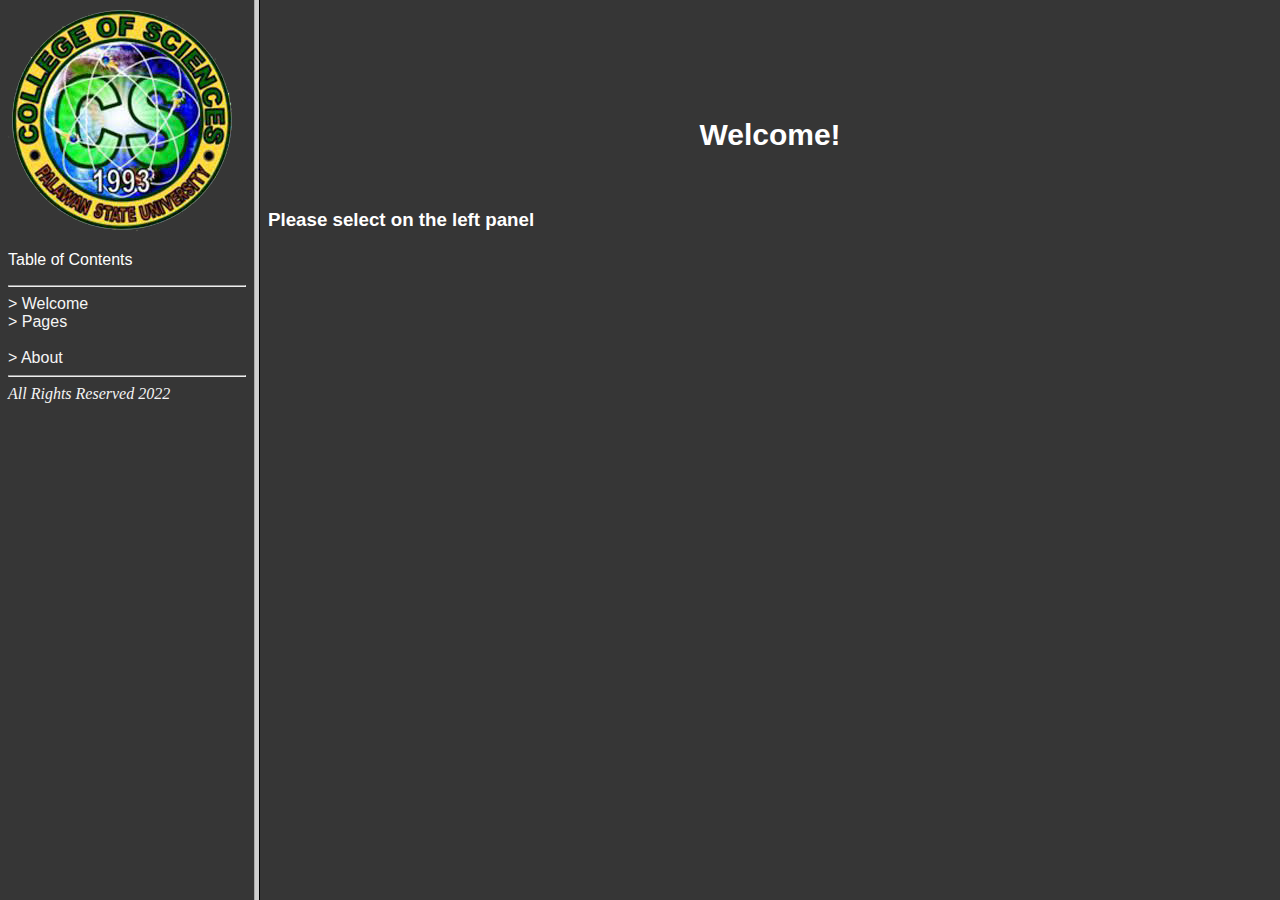
<file: index.html>
<!DOCTYPE HTML4>

<html>
    <head>
        <link rel="icon" type="image/x-icon" href="./images/psu_bscs_edit.ico">
        <title>Buday - Topic for CSS</title>
        <frameset cols='20%,*'>
            <frame src='./list.html' name='list'>
			<frame src='./pages/welcome.html' name='main'>
        </frameset>
    </head>
    <body>

    </body>
</html>
</file>
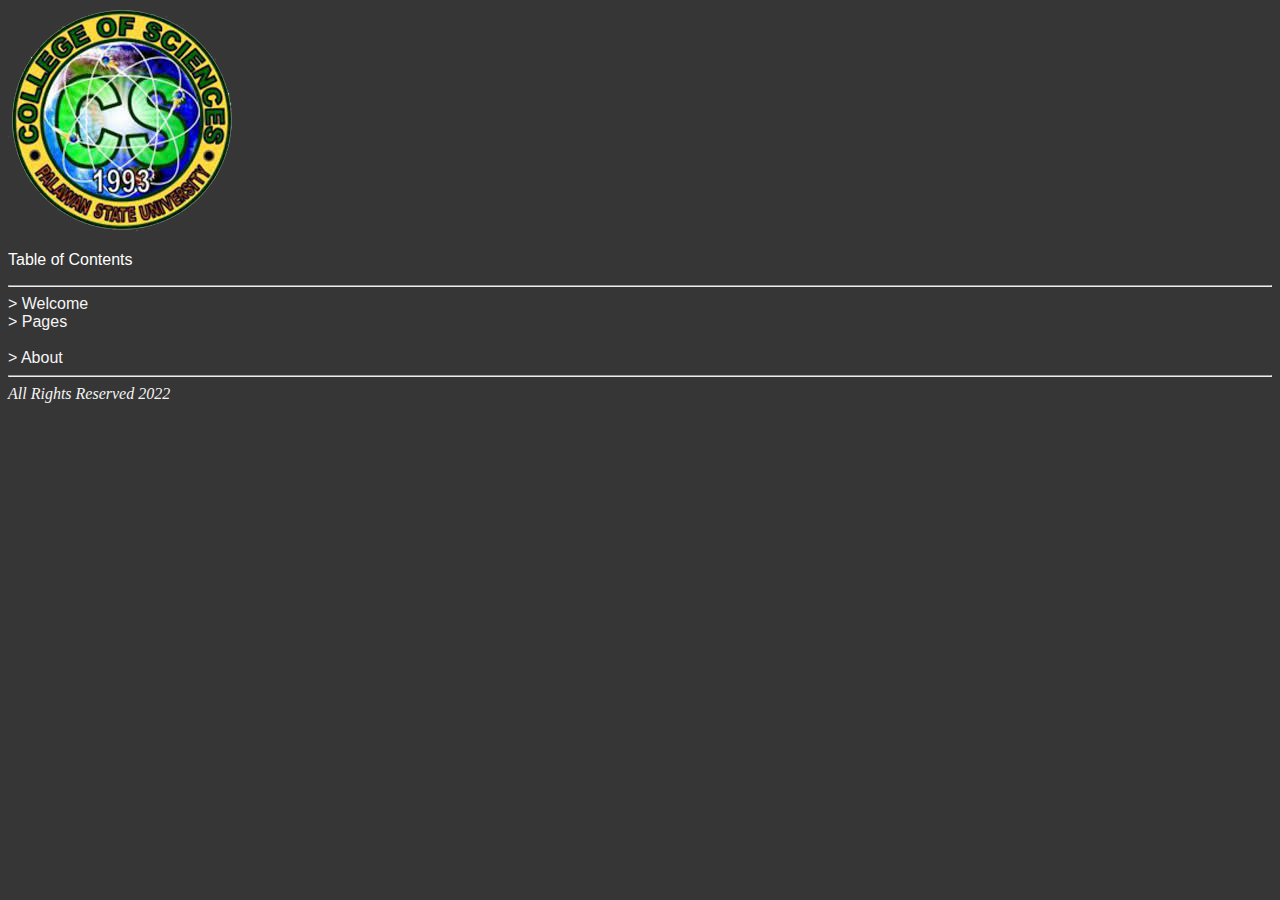
<file: list.html>
<!DOCTYPE html>

<html>
    <head>
		<link rel='stylesheet' href='./style.css'>
        <title>Buday - List</title>
    </head>
    <body>
        <img src="./images/psu_bscs_edit.png">
        <p>Table of Contents</p><hr>

        <a href="./pages/welcome.html" target='main'>> Welcome</a><br>
        <a href="./pages/pindex.html" target='main'>> Pages</a><br>
		<br><a href="./pages/about.html" target='main'>> About</a>
		<hr>
		<em> All Rights Reserved 2022</em>
    </body>
</html>
</file>
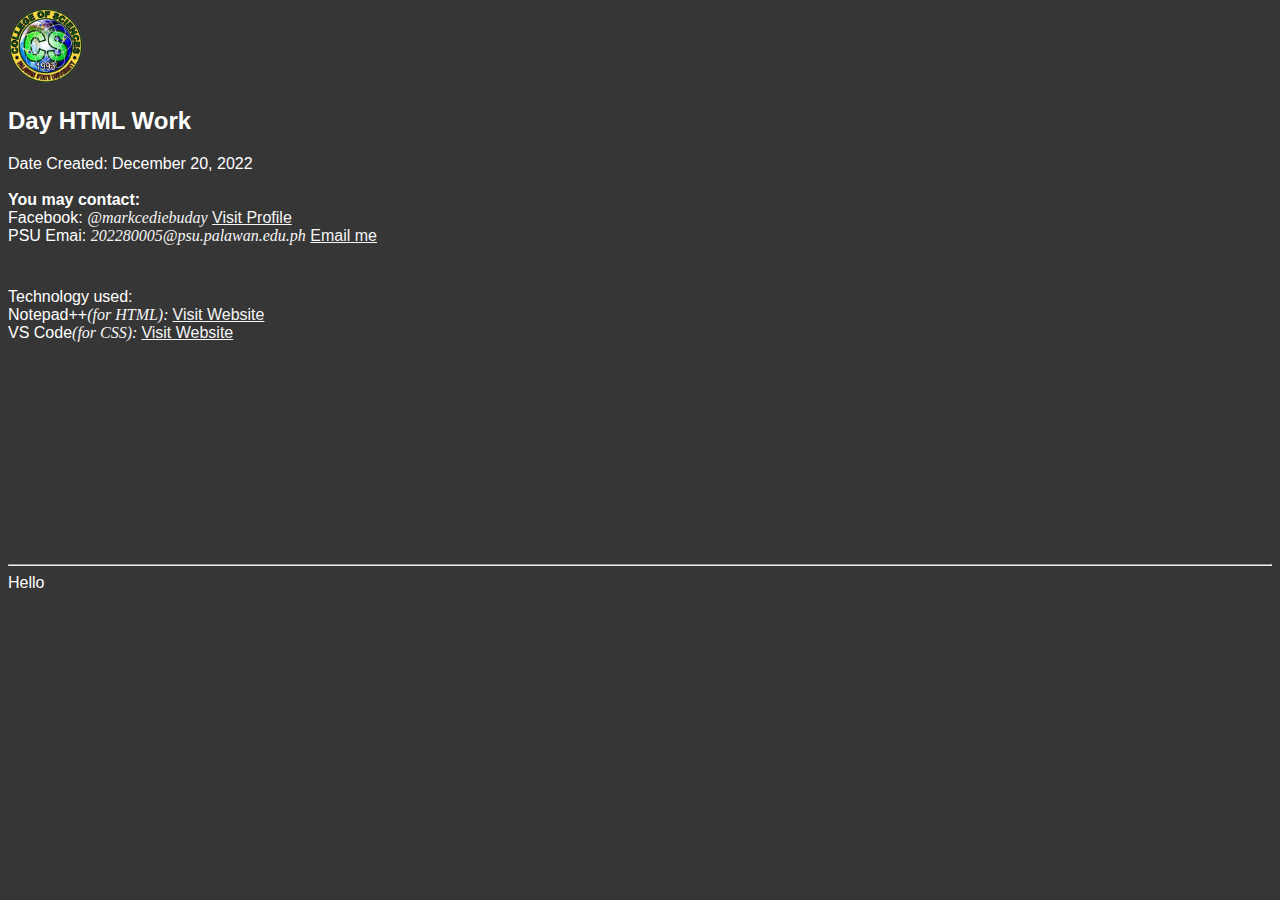
<file: pages/about.html>
<!DOCTYPE html>

<html>
    <head>
        <title>Buday - About</title>
        <link rel='stylesheet' href='./../style.css'>
    </head>
    <body>
        <img src="./../images/psu_bscs_edit.png" height="75px" width="75px">
        <h2>Day HTML Work</h2>
        <p>Date Created: December 20, 2022
            <br><br><strong>You may contact: </strong>
            <br>Facebook: <em>@markcediebuday</em> <a href="https://www.facebook.com/markcediebuday" target="_blank" style="text-decoration: underline;">Visit Profile</a>
            <br>PSU Emai: <em>202280005@psu.palawan.edu.ph</em> <a href="mailto:202280005@psu.palawan.edu.ph" style="text-decoration: underline;">Email me</a>
            <br><br><h6></h6 style=''>Technology used:</h6>
            <br>Notepad++<em>(for HTML): </em><a href='https://notepad-plus-plus.org' target="_blank" style="text-decoration: underline;">Visit Website</a>
            <br>VS Code<em>(for CSS): </em><a href="https://code.visualstudio.com" target="_blank" style="text-decoration: underline;">Visit Website</a>






            
        </p>
        <br><br><br><br><br><br><br><br><br><br><br>
        <footer><hr>Hello</footer>
    </body>
</html>
</file>
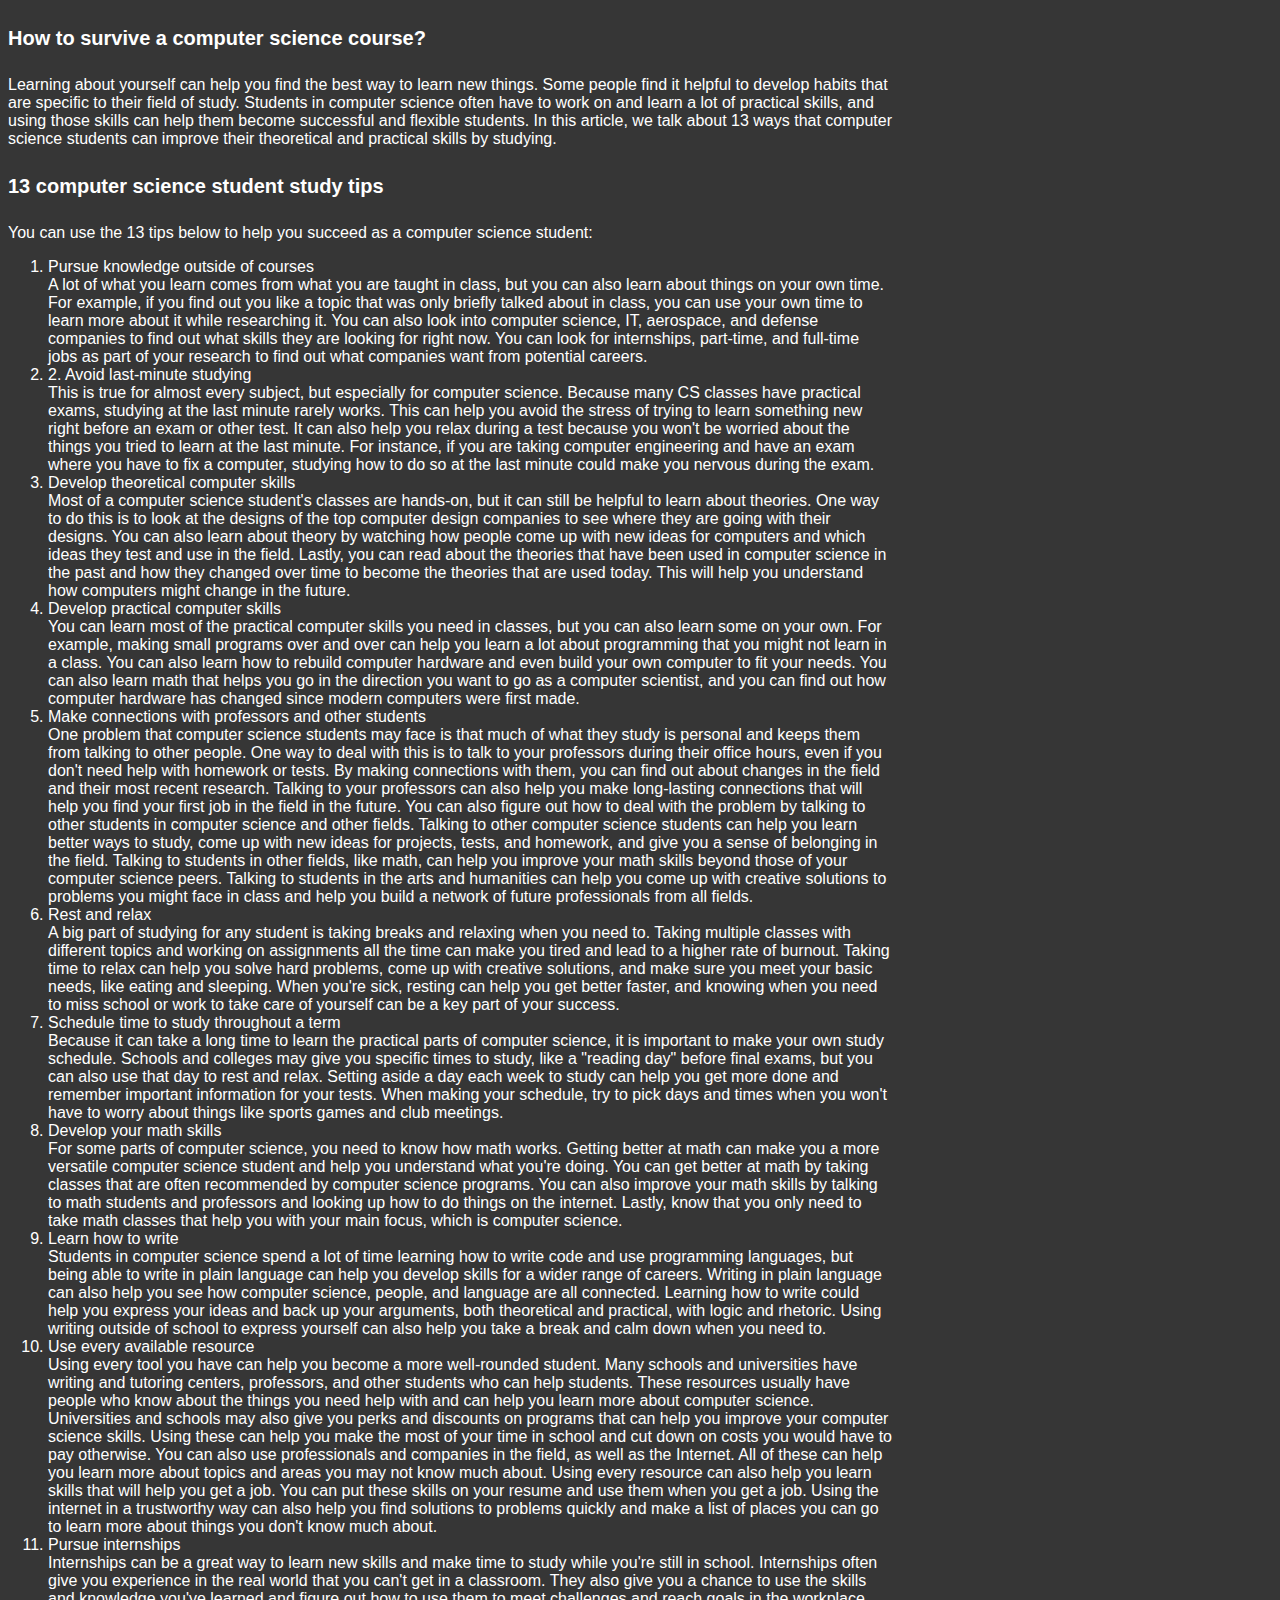
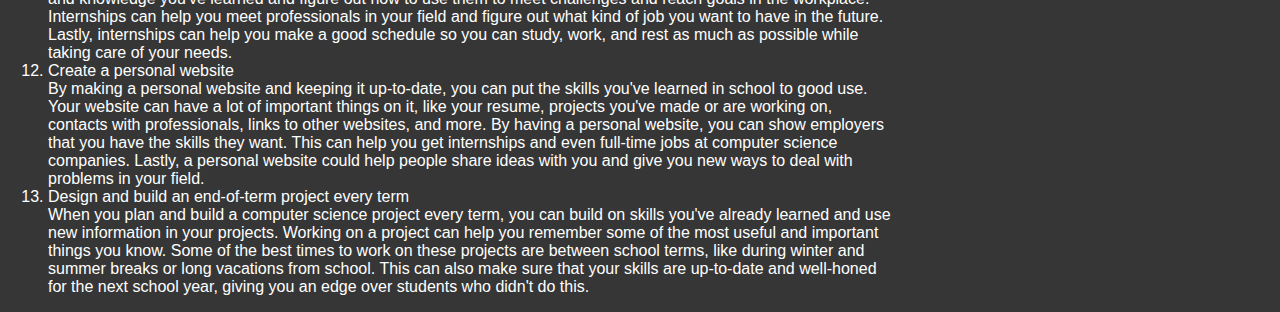
<file: pages/p1survive.html>
<!DOCTYPE html>
<html>
    <head>
        <link rel="stylesheet" href="./../style.css">
        <title>Buday - How to survive a computer science course?</title>
        <style>
            .contento
            {
                word-wrap: break-word;
                width: 70%;
            }
        </style>
    </head>
    <body>
        <div class="contento">
            <h4>How to survive a computer science course?</h4>
            Learning about yourself can help you find the best way to learn new things. 
            Some people find it helpful to develop habits that are specific to their field of study. 
            Students in computer science often have to work on and learn a lot of practical skills, and using
             those skills can help them become successful and flexible students. In this article, we talk about 13 ways 
             that computer science students can improve their theoretical and practical skills by studying.
             <br>
             <h4>13 computer science student study tips</h4>
             You can use the 13 tips below to help you succeed as a computer science student:
             <br>
             <ol>
                <li>Pursue knowledge outside of courses</li>
                A lot of what you learn comes from what you are taught in class, but you can also learn about things on your own time. For example, if you find out you like a topic that was only briefly talked about in class, you can use your own time to learn more about it while researching it. You can also look into computer science, IT, aerospace, and defense companies to find out what skills they are looking for right now. You can look for internships, part-time, and full-time jobs as part of your research to find out what companies want from potential careers.
                <br>
                <li>2. Avoid last-minute studying</li>
                This is true for almost every subject, but especially for computer science. Because many CS classes have practical exams, studying at the last minute rarely works. This can help you avoid the stress of trying to learn something new right before an exam or other test. It can also help you relax during a test because you won't be worried about the things you tried to learn at the last minute. For instance, if you are taking computer engineering and have an exam where you have to fix a computer, studying how to do so at the last minute could make you nervous during the exam.
                <br>
                <li>Develop theoretical computer skills</li>
                Most of a computer science student's classes are hands-on, but it can still be helpful to learn about theories. One way to do this is to look at the designs of the top computer design companies to see where they are going with their designs. You can also learn about theory by watching how people come up with new ideas for computers and which ideas they test and use in the field. Lastly, you can read about the theories that have been used in computer science in the past and how they changed over time to become the theories that are used today. This will help you understand how computers might change in the future.
                <br>
                <li>Develop practical computer skills</li>
                You can learn most of the practical computer skills you need in classes, but you can also learn some on your own. For example, making small programs over and over can help you learn a lot about programming that you might not learn in a class. You can also learn how to rebuild computer hardware and even build your own computer to fit your needs. You can also learn math that helps you go in the direction you want to go as a computer scientist, and you can find out how computer hardware has changed since modern computers were first made.
                <br>
                <li>Make connections with professors and other students</li>
                One problem that computer science students may face is that much of what they study is personal and keeps them from talking to other people. One way to deal with this is to talk to your professors during their office hours, even if you don't need help with homework or tests. By making connections with them, you can find out about changes in the field and their most recent research. Talking to your professors can also help you make long-lasting connections that will help you find your first job in the field in the future.

                You can also figure out how to deal with the problem by talking to other students in computer science and other fields. Talking to other computer science students can help you learn better ways to study, come up with new ideas for projects, tests, and homework, and give you a sense of belonging in the field. Talking to students in other fields, like math, can help you improve your math skills beyond those of your computer science peers. Talking to students in the arts and humanities can help you come up with creative solutions to problems you might face in class and help you build a network of future professionals from all fields.
                <br>
                <li>Rest and relax</li>
                A big part of studying for any student is taking breaks and relaxing when you need to. Taking multiple classes with different topics and working on assignments all the time can make you tired and lead to a higher rate of burnout. Taking time to relax can help you solve hard problems, come up with creative solutions, and make sure you meet your basic needs, like eating and sleeping. When you're sick, resting can help you get better faster, and knowing when you need to miss school or work to take care of yourself can be a key part of your success.
                <br>
                <li>Schedule time to study throughout a term</li>
                Because it can take a long time to learn the practical parts of computer science, it is important to make your own study schedule. Schools and colleges may give you specific times to study, like a "reading day" before final exams, but you can also use that day to rest and relax. Setting aside a day each week to study can help you get more done and remember important information for your tests. When making your schedule, try to pick days and times when you won't have to worry about things like sports games and club meetings.
                <br>
                <li>Develop your math skills</li>
                For some parts of computer science, you need to know how math works. Getting better at math can make you a more versatile computer science student and help you understand what you're doing. You can get better at math by taking classes that are often recommended by computer science programs. You can also improve your math skills by talking to math students and professors and looking up how to do things on the internet. Lastly, know that you only need to take math classes that help you with your main focus, which is computer science.
                <br>
                <li>Learn how to write</li>
                Students in computer science spend a lot of time learning how to write code and use programming languages, but being able to write in plain language can help you develop skills for a wider range of careers. Writing in plain language can also help you see how computer science, people, and language are all connected. Learning how to write could help you express your ideas and back up your arguments, both theoretical and practical, with logic and rhetoric. Using writing outside of school to express yourself can also help you take a break and calm down when you need to.
                <br>
                <li>Use every available resource</li>
                Using every tool you have can help you become a more well-rounded student. Many schools and universities have writing and tutoring centers, professors, and other students who can help students. These resources usually have people who know about the things you need help with and can help you learn more about computer science. Universities and schools may also give you perks and discounts on programs that can help you improve your computer science skills. Using these can help you make the most of your time in school and cut down on costs you would have to pay otherwise.

                You can also use professionals and companies in the field, as well as the Internet. All of these can help you learn more about topics and areas you may not know much about. Using every resource can also help you learn skills that will help you get a job. You can put these skills on your resume and use them when you get a job. Using the internet in a trustworthy way can also help you find solutions to problems quickly and make a list of places you can go to learn more about things you don't know much about.
                <br>
                <li>Pursue internships</li>
                Internships can be a great way to learn new skills and make time to study while you're still in school. Internships often give you experience in the real world that you can't get in a classroom. They also give you a chance to use the skills and knowledge you've learned and figure out how to use them to meet challenges and reach goals in the workplace. Internships can help you meet professionals in your field and figure out what kind of job you want to have in the future. Lastly, internships can help you make a good schedule so you can study, work, and rest as much as possible while taking care of your needs.
                <br>
                <li>Create a personal website</li>
                By making a personal website and keeping it up-to-date, you can put the skills you've learned in school to good use. Your website can have a lot of important things on it, like your resume, projects you've made or are working on, contacts with professionals, links to other websites, and more. By having a personal website, you can show employers that you have the skills they want. This can help you get internships and even full-time jobs at computer science companies. Lastly, a personal website could help people share ideas with you and give you new ways to deal with problems in your field.
                <br>
                <li>Design and build an end-of-term project every term</li>
                When you plan and build a computer science project every term, you can build on skills you've already learned and use new information in your projects. Working on a project can help you remember some of the most useful and important things you know. Some of the best times to work on these projects are between school terms, like during winter and summer breaks or long vacations from school. This can also make sure that your skills are up-to-date and well-honed for the next school year, giving you an edge over students who didn't do this.
                <br>
             </ol>
        </div>
    </body>
</html>
</file>
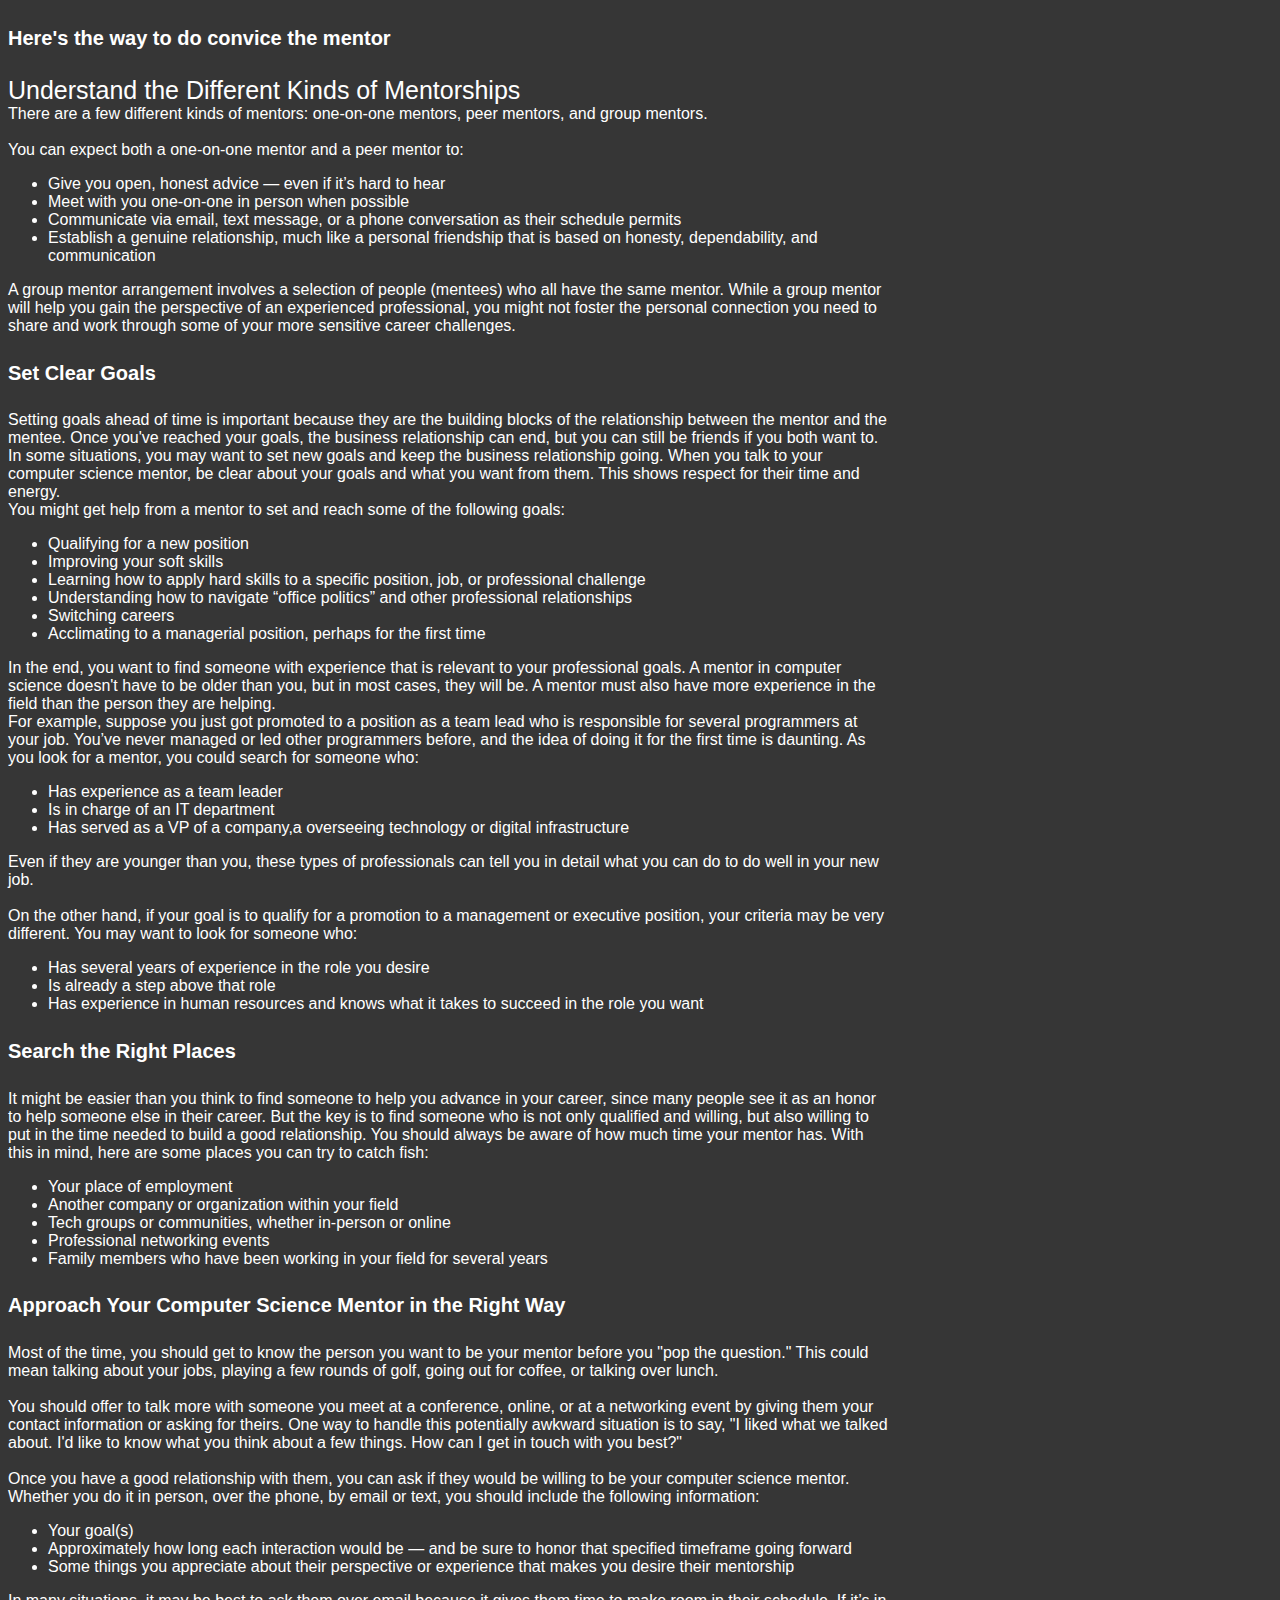
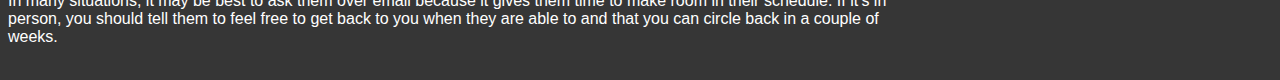
<file: pages/p2convince.html>
<!DOCTYPE html>
<html>
    <head>
        <link rel="stylesheet" href="./../style.css">
        <title>Buday - How to survive a computer science course?</title>
        <style>
            .contento
            {
                word-wrap: break-word;
                width: 70%;
            }
        </style>
    </head>
    <body>
        <div class="contento">
            <h4>Here's the way to do convice the mentor</h4>
            <p>
                <font style="font-size: 25px">Understand the Different Kinds of Mentorships</font><br>
                There are a few different kinds of mentors: one-on-one mentors, peer mentors, and group mentors.<br>
                <br>
                You can expect both a one-on-one mentor and a peer mentor to:<br>
                <ul>
                    <li>Give you open, honest advice — even if it’s hard to hear</li>
                    <li>Meet with you one-on-one in person when possible</li>
                    <li>Communicate via email, text message, or a phone conversation as their schedule permits</li>
                    <li>Establish a genuine relationship, much like a personal friendship that is based on honesty, dependability, and communication</li>
                </ul>
                A group mentor arrangement involves a selection of people (mentees) who all have the same mentor. While a group
                 mentor will help you gain the perspective of an experienced professional, you might not foster the personal 
                 connection you need to share and work through some of your more sensitive career challenges.
                <br>
                <h4>Set Clear Goals</h4>
                Setting goals ahead of time is important because they are the building blocks of the relationship between the mentor
                 and the mentee. Once you've reached your goals, the business relationship can end, but you can still be friends if you both want to.
                  In some situations, you may want to set new goals and keep the business relationship going. When you talk to your computer science mentor,
                   be clear about your goals and what you want from them. This shows respect for their time and energy.
                   <br>
                   You might get help from a mentor to set and reach some of the following goals:
                   <br>
                   <ul>
                    <li>Qualifying for a new position</li>
                    <li>Improving your soft skills</li>                    </li>
                    <li>Learning how to apply hard skills to a specific position, job, or professional challenge</li>
                    <li>Understanding how to navigate “office politics” and other professional relationships</li>
                    <li>Switching careers</li>
                    <li>Acclimating to a managerial position, perhaps for the first time</li>
                </ul>
                In the end, you want to find someone with experience that is relevant to your professional goals. A mentor in computer science doesn't 
                have to be older than you, but in most cases, they will be. A mentor must also have more experience in the field than the person they are helping.
                <br>
                For example, suppose you just got promoted to a position as a team lead who is responsible for several programmers at your job. You’ve never 
                managed or led other programmers before, and the idea of doing it for the first time is daunting. As you look for a mentor, you could search for someone who:
                <br>
                <ul>
                    <li>Has experience as a team leader</li>
                    <li>Is in charge of an IT department</li>
                    <li>Has served as a VP of a company,a overseeing technology or digital infrastructure</li>
                </ul>
                Even if they are younger than you, these types of professionals can tell you in detail what you can do to do well in your new job.
                <br><br>
                On the other hand, if your goal is to qualify for a promotion to a management or executive position, your criteria may be very different. You may want to look for someone who:
                <br>
                <ul>
                    <li>Has several years of experience in the role you desire</li>
                    <li>Is already a step above that role</li>
                    <li>Has experience in human resources and knows what it takes to succeed in the role you want</li>
                </ul>
                <h4>Search the Right Places</h4>
                It might be easier than you think to find someone to help you
                 advance in your career, since many people see it as an honor to help someone else in their career. But the key 
                 is to find someone who is not only qualified and willing, but also willing to put in the time needed to build a good relationship.
                  You should always be aware of how much time your mentor has. With this in mind, here are some places you can try to catch fish:
                  <br>
                  <ul>
                    <li>Your place of employment</li>
                    <li>Another company or organization within your field</li>
                    <li>Tech groups or communities, whether in-person or online</li>
                    <li>Professional networking events</li>
                    <li>Family members who have been working in your field for several years</li>
                  </ul>
                <h4>Approach Your Computer Science Mentor in the Right Way</h4>
                Most of the time, you should get to know the person you want to be your mentor before you "pop the question."
                 This could mean talking about your jobs, playing a few rounds of golf, going out for coffee, or talking over lunch.
                <br>
                <br>
                You should offer to talk more with someone you meet at a conference, online, or at a networking event by giving them your contact
                 information or asking for theirs. One way to handle this potentially awkward situation is to say, "I liked what we talked about. I'd like to know what you think about a few things. How can I get in touch with you best?"
                <br>
                <br>
                Once you have a good relationship with them, you can ask if they would be willing to be your computer science mentor. Whether you do it in person, over the phone, by email or text, you should include the following information:
                <br>
                <ul>
                    <li>Your goal(s)</li>
                    <li>Approximately how long each interaction would be — and be sure to honor that specified timeframe going forward</li>
                    <li>Some things you appreciate about their perspective or experience that makes you desire their mentorship</li>
                </ul>
                In many situations, it may be best to ask them over email because it gives them time to make room in their schedule. If it’s in person, you should tell them to feel free to get back to you when they are able to and that you can circle back in a couple of weeks.
                <br><br>
                
                </p>
        </div>
    </body>
</html>
</file>
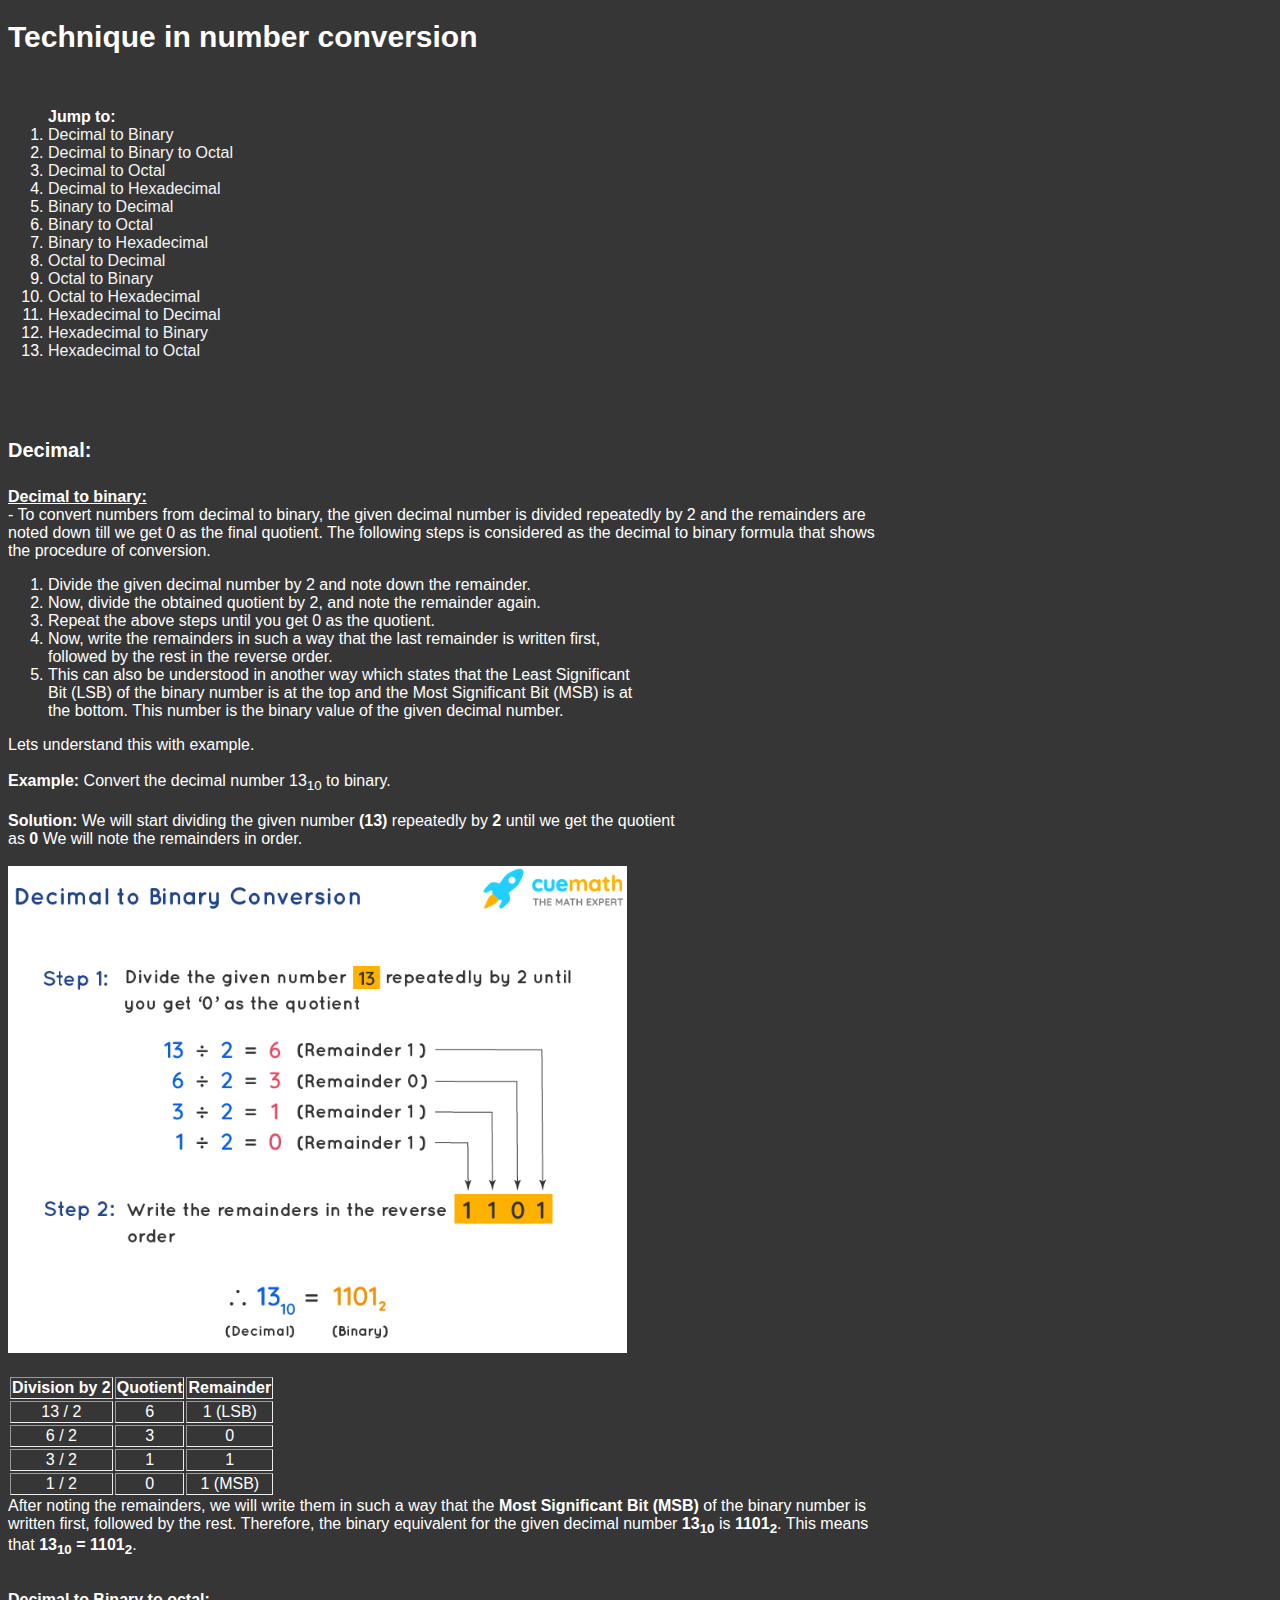
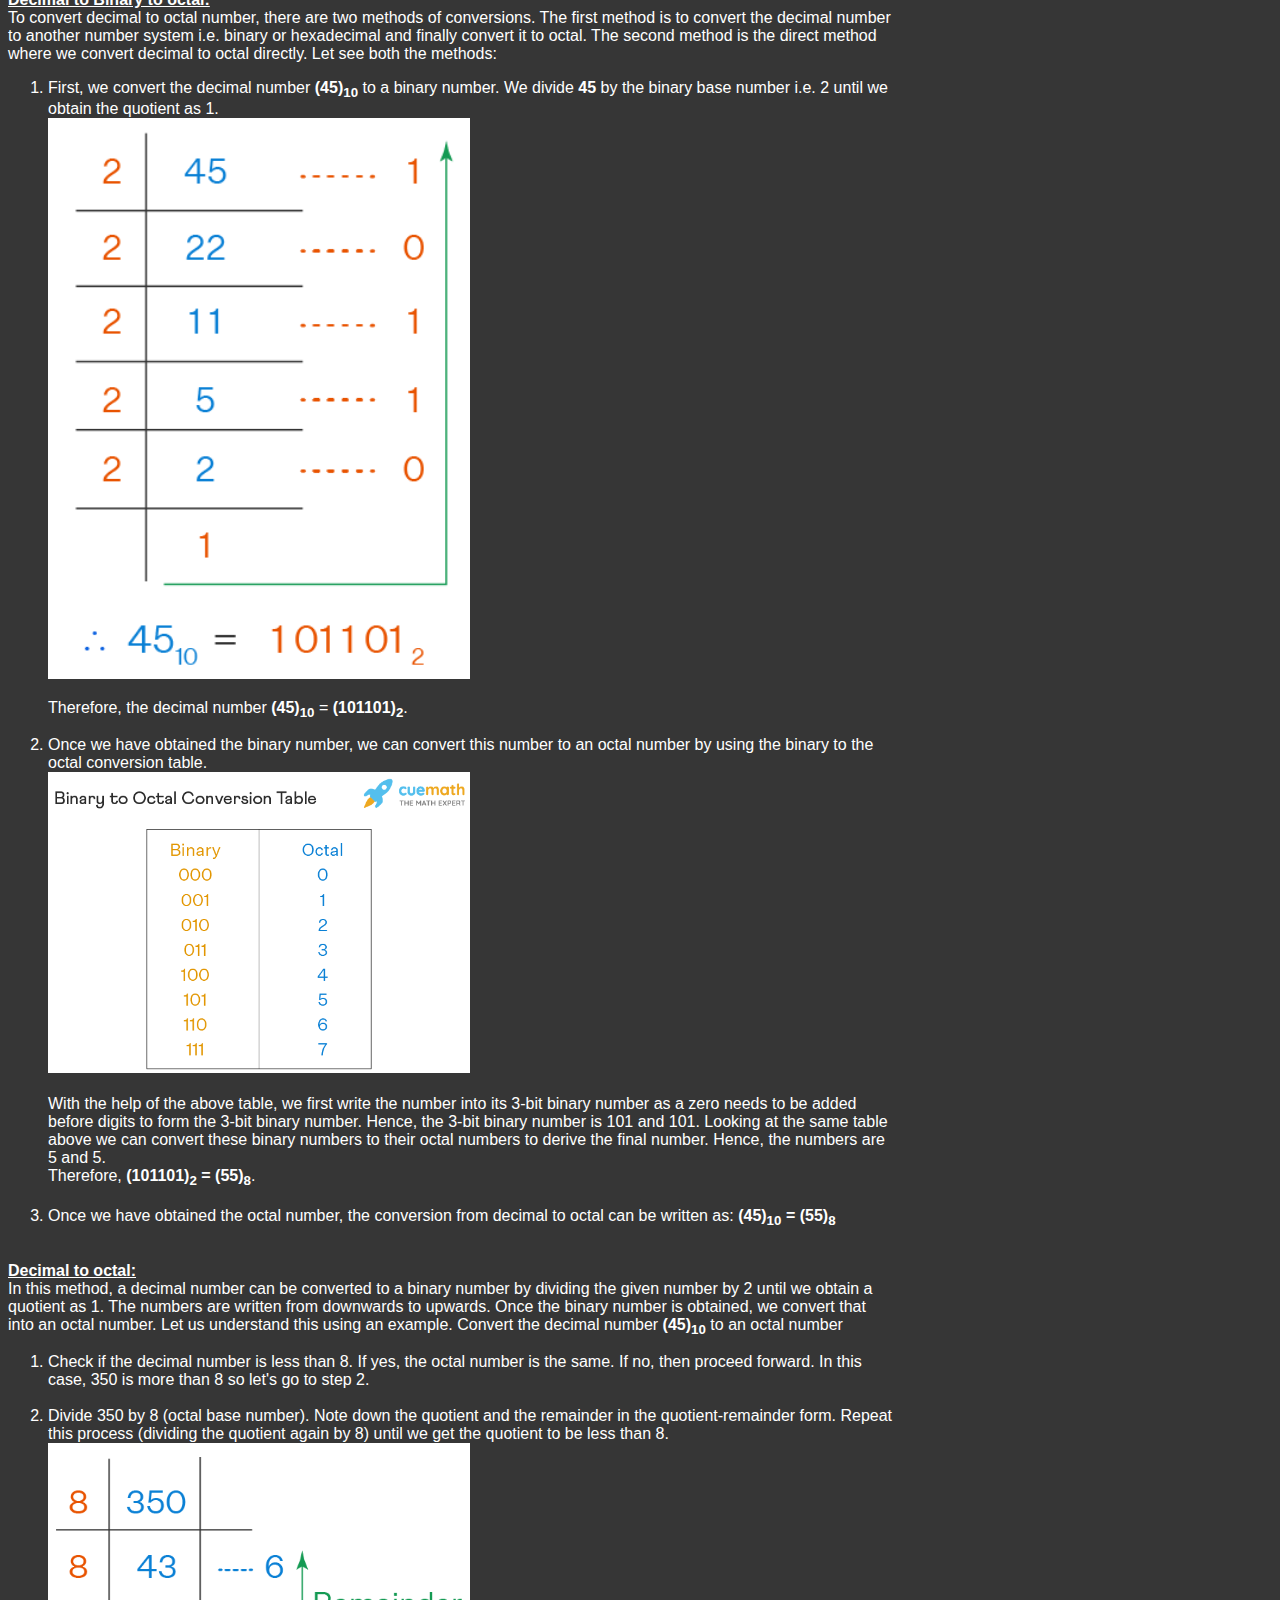
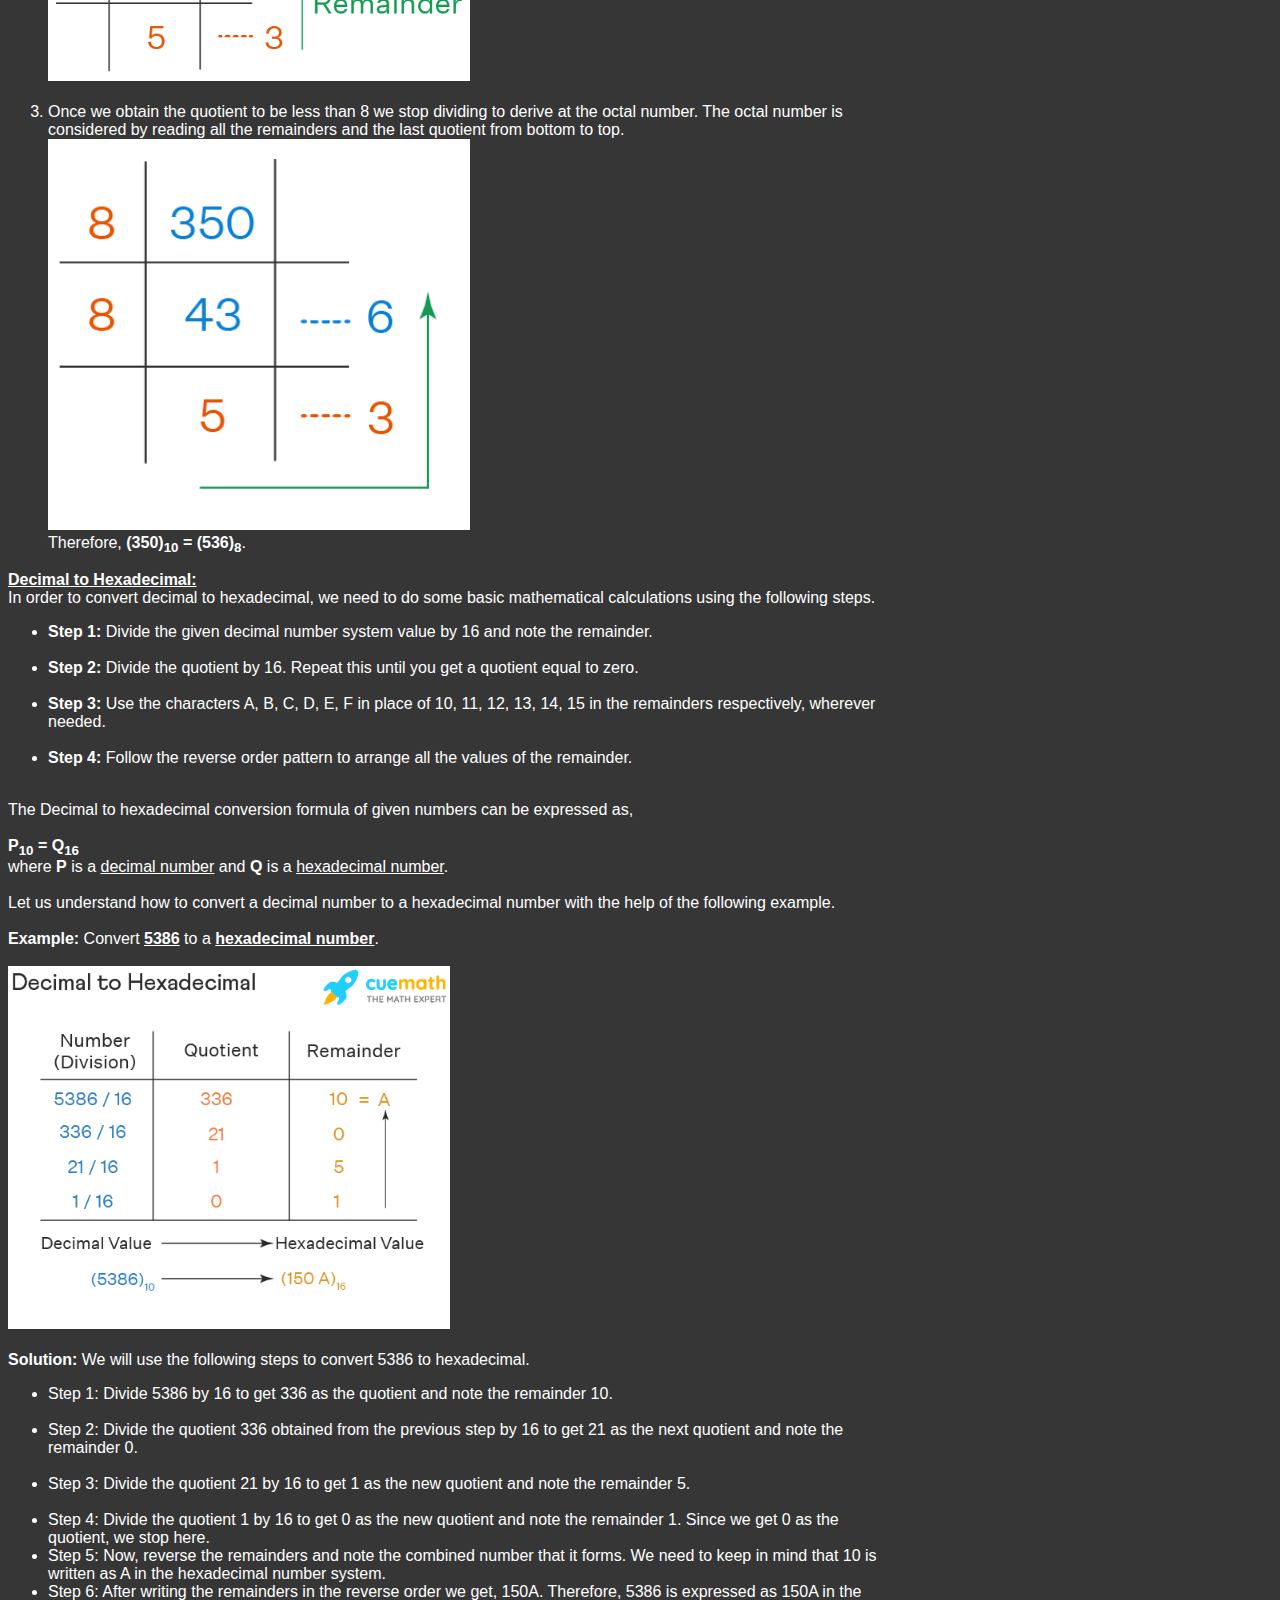
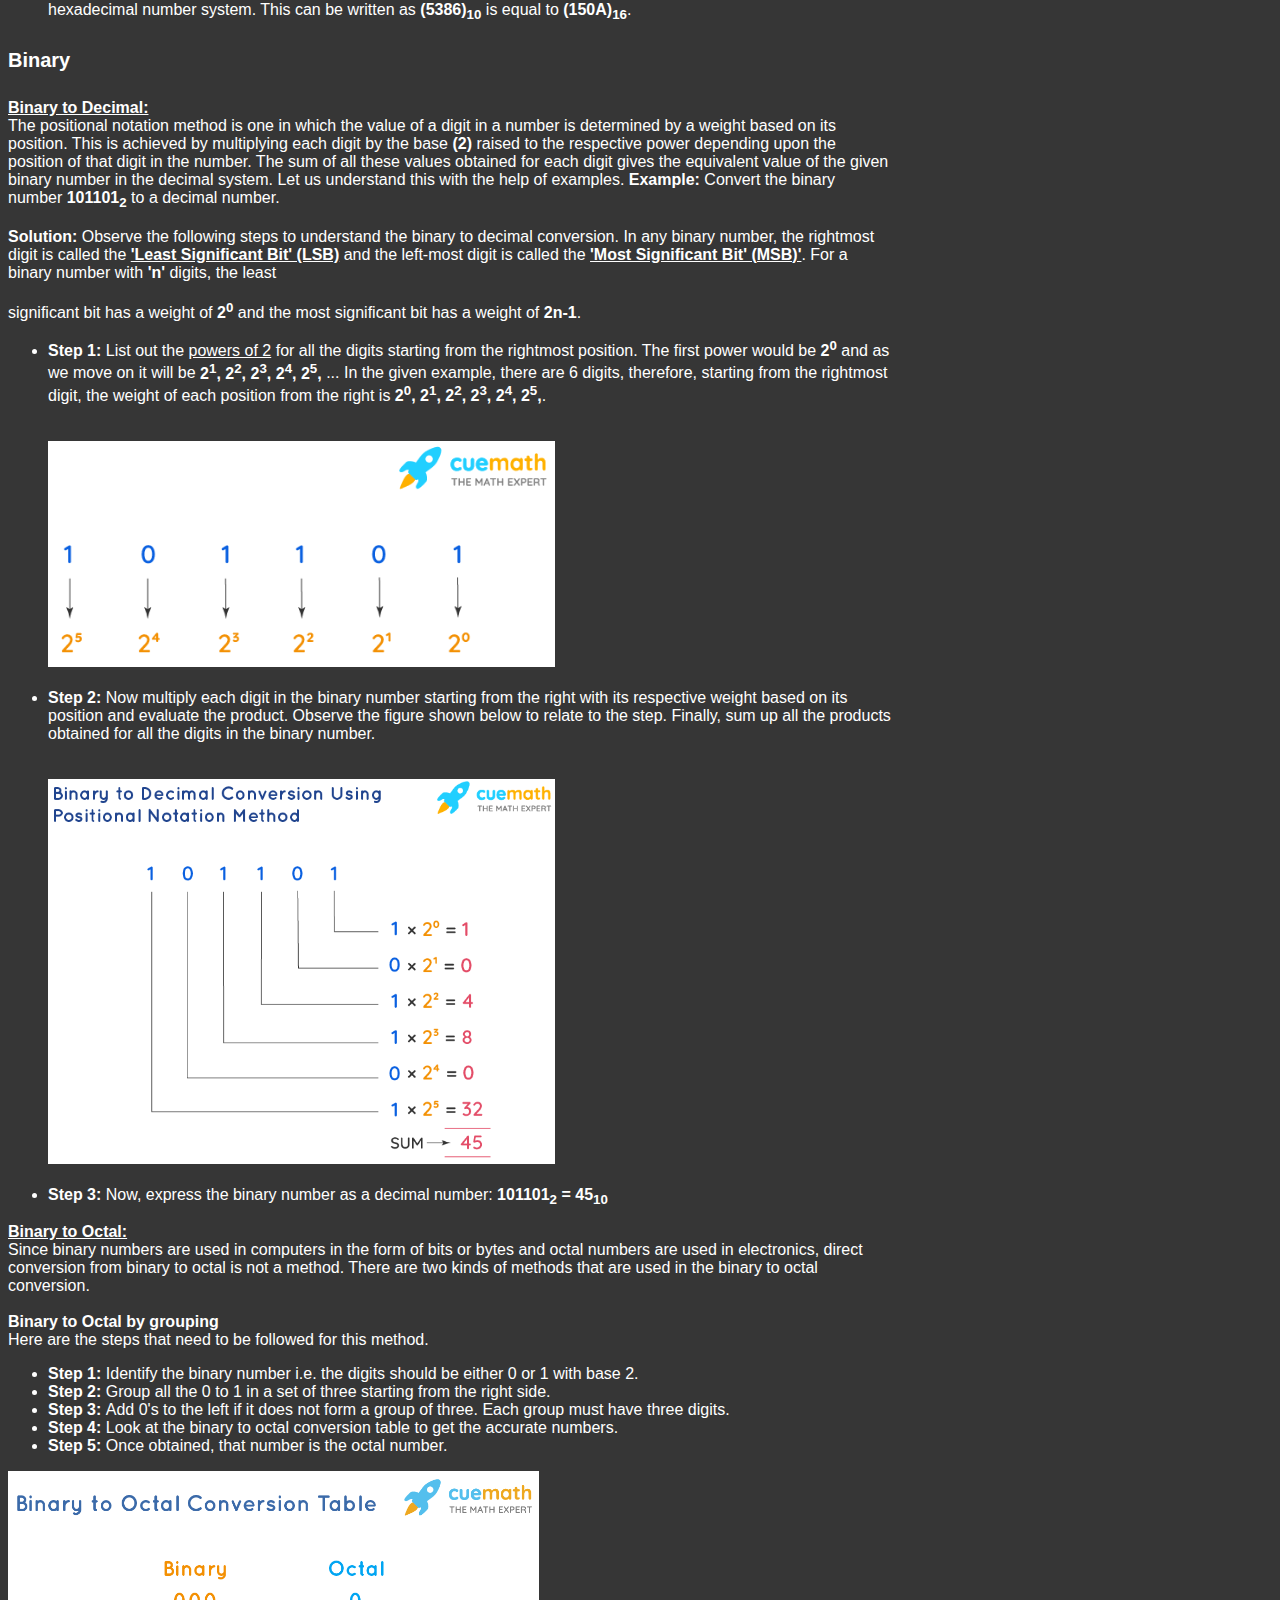
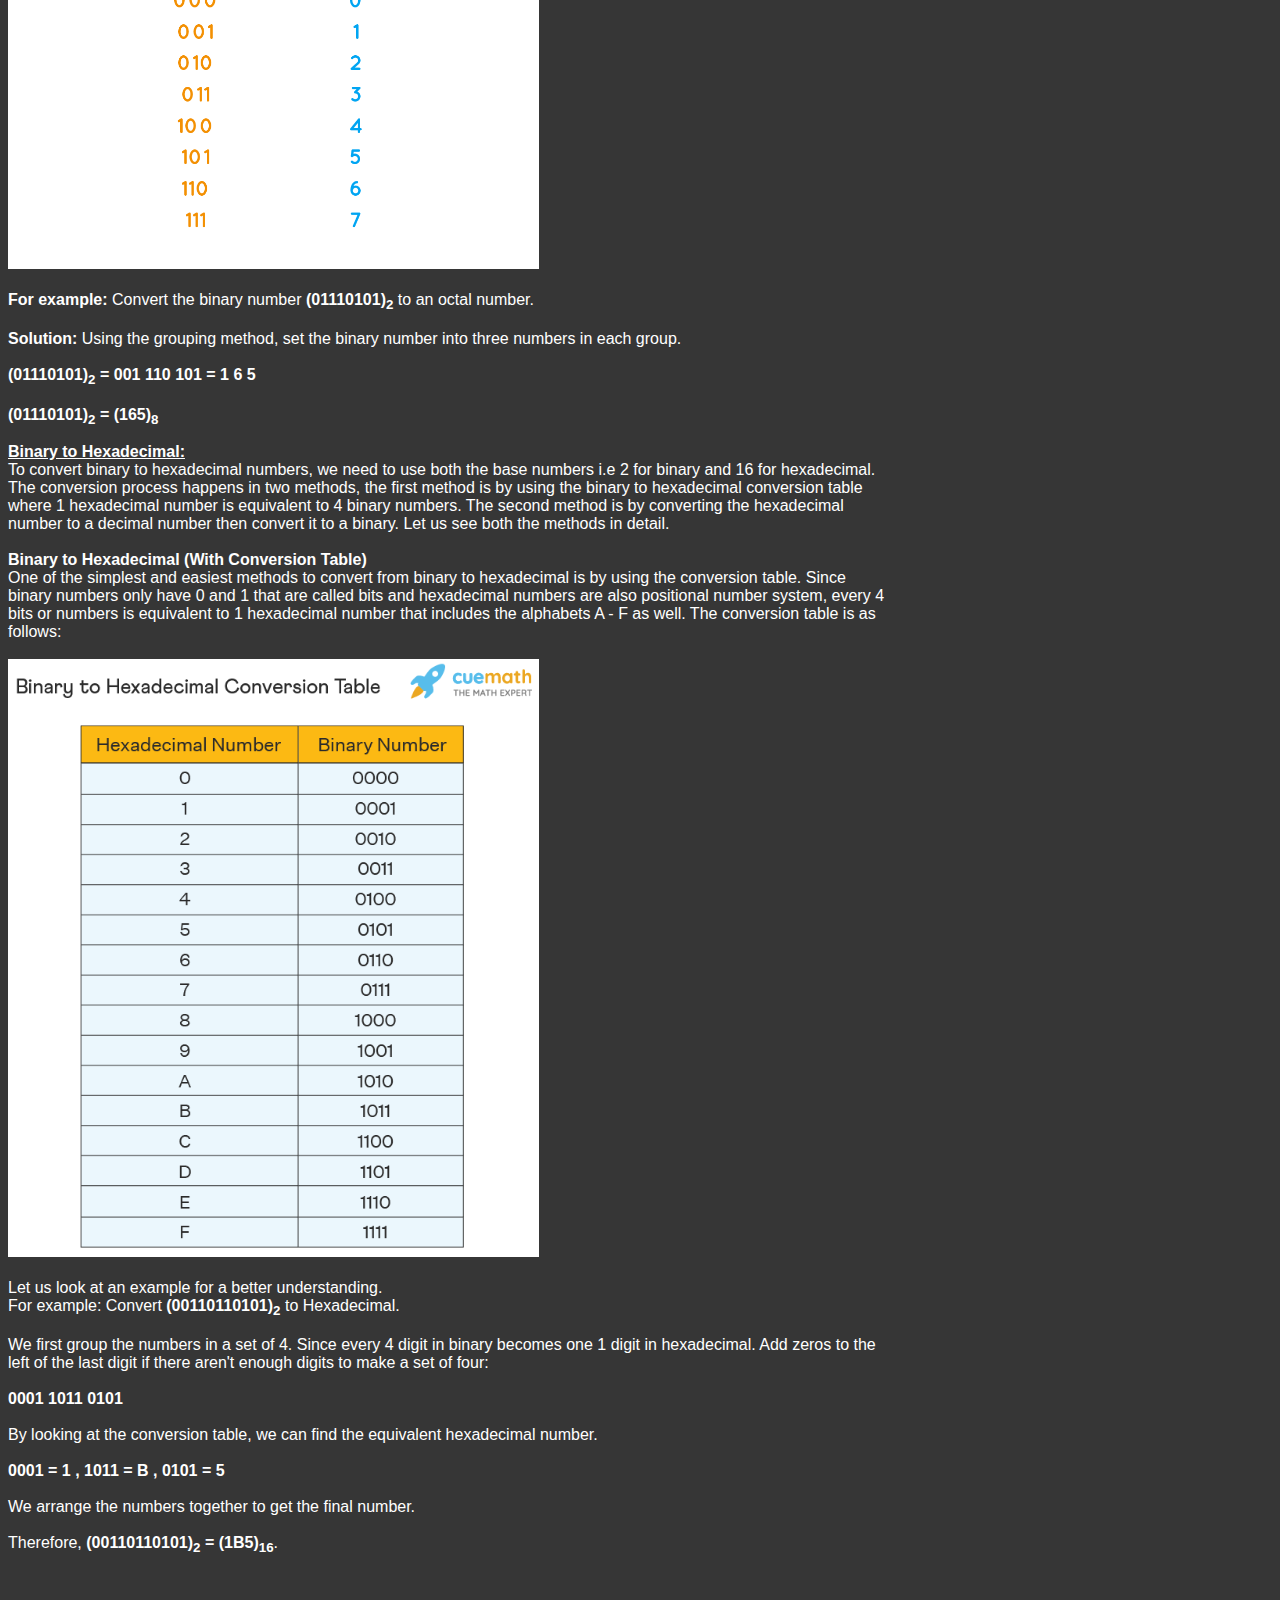
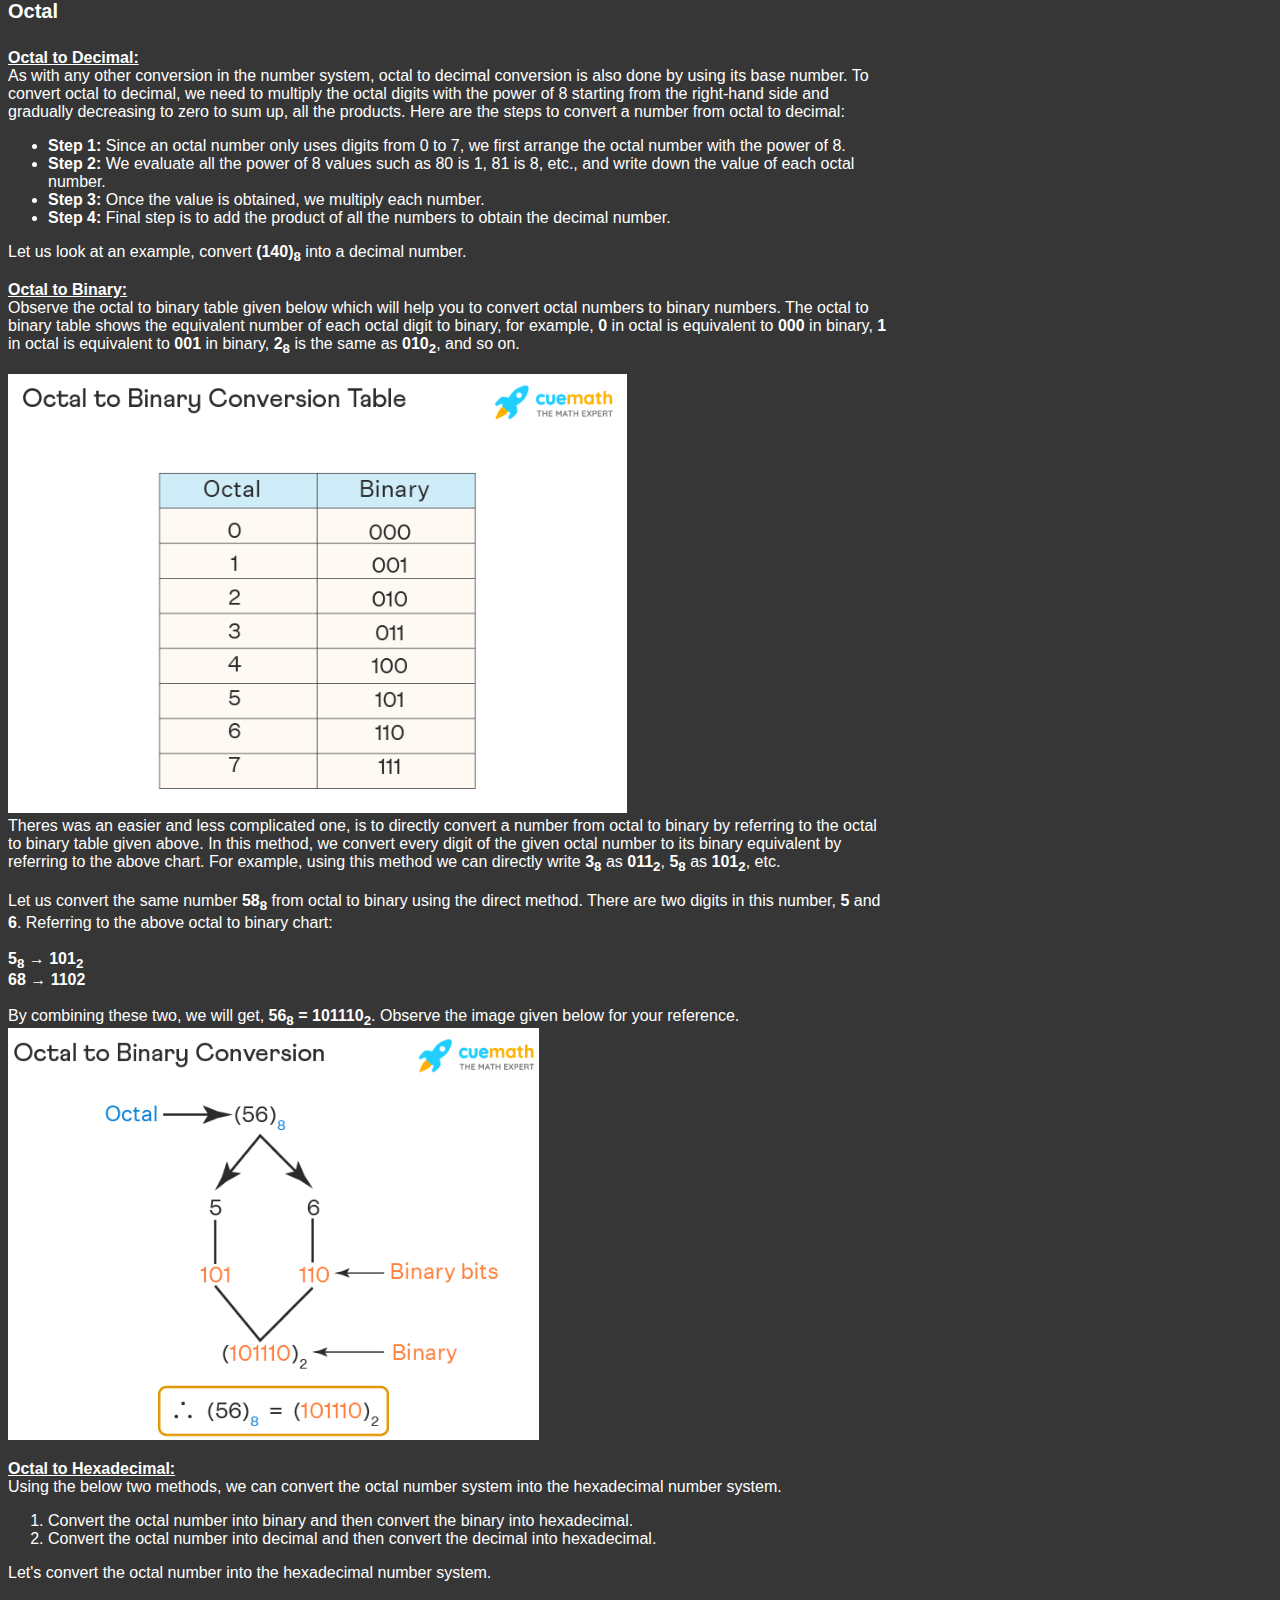
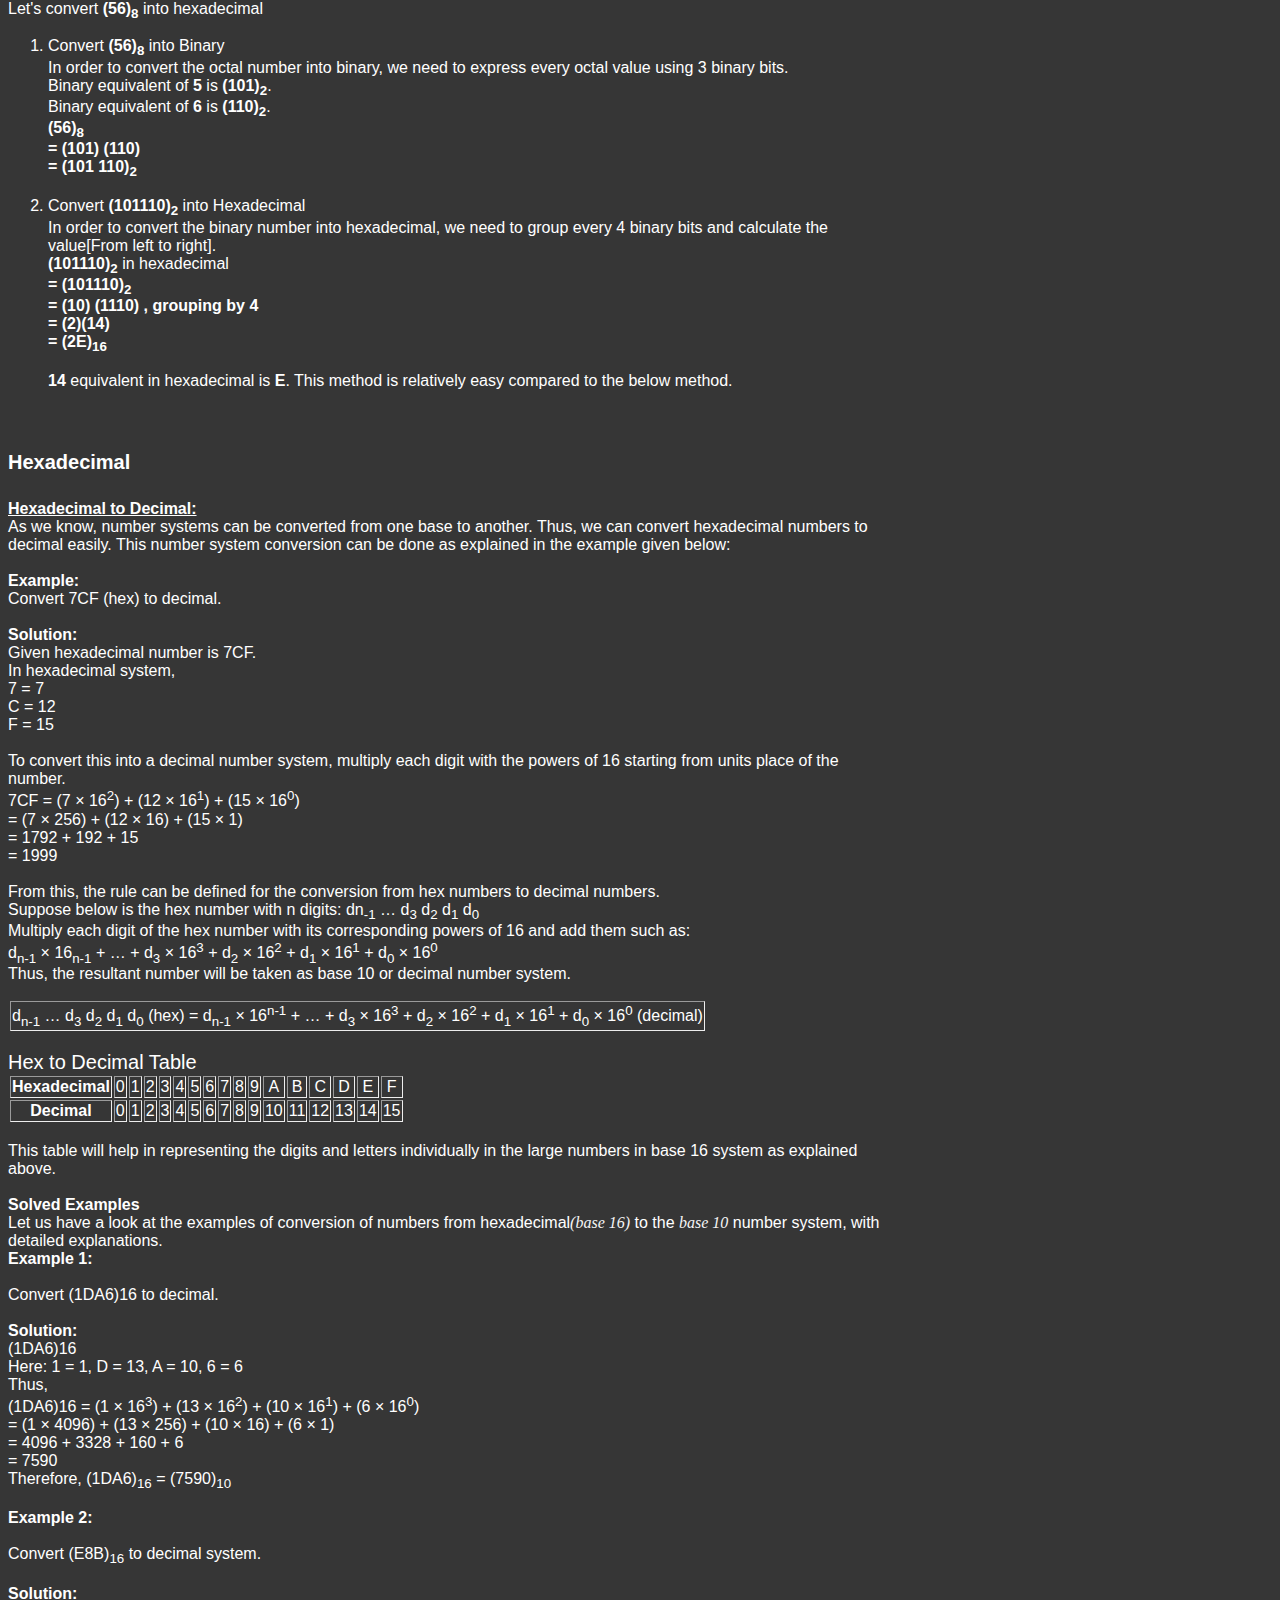
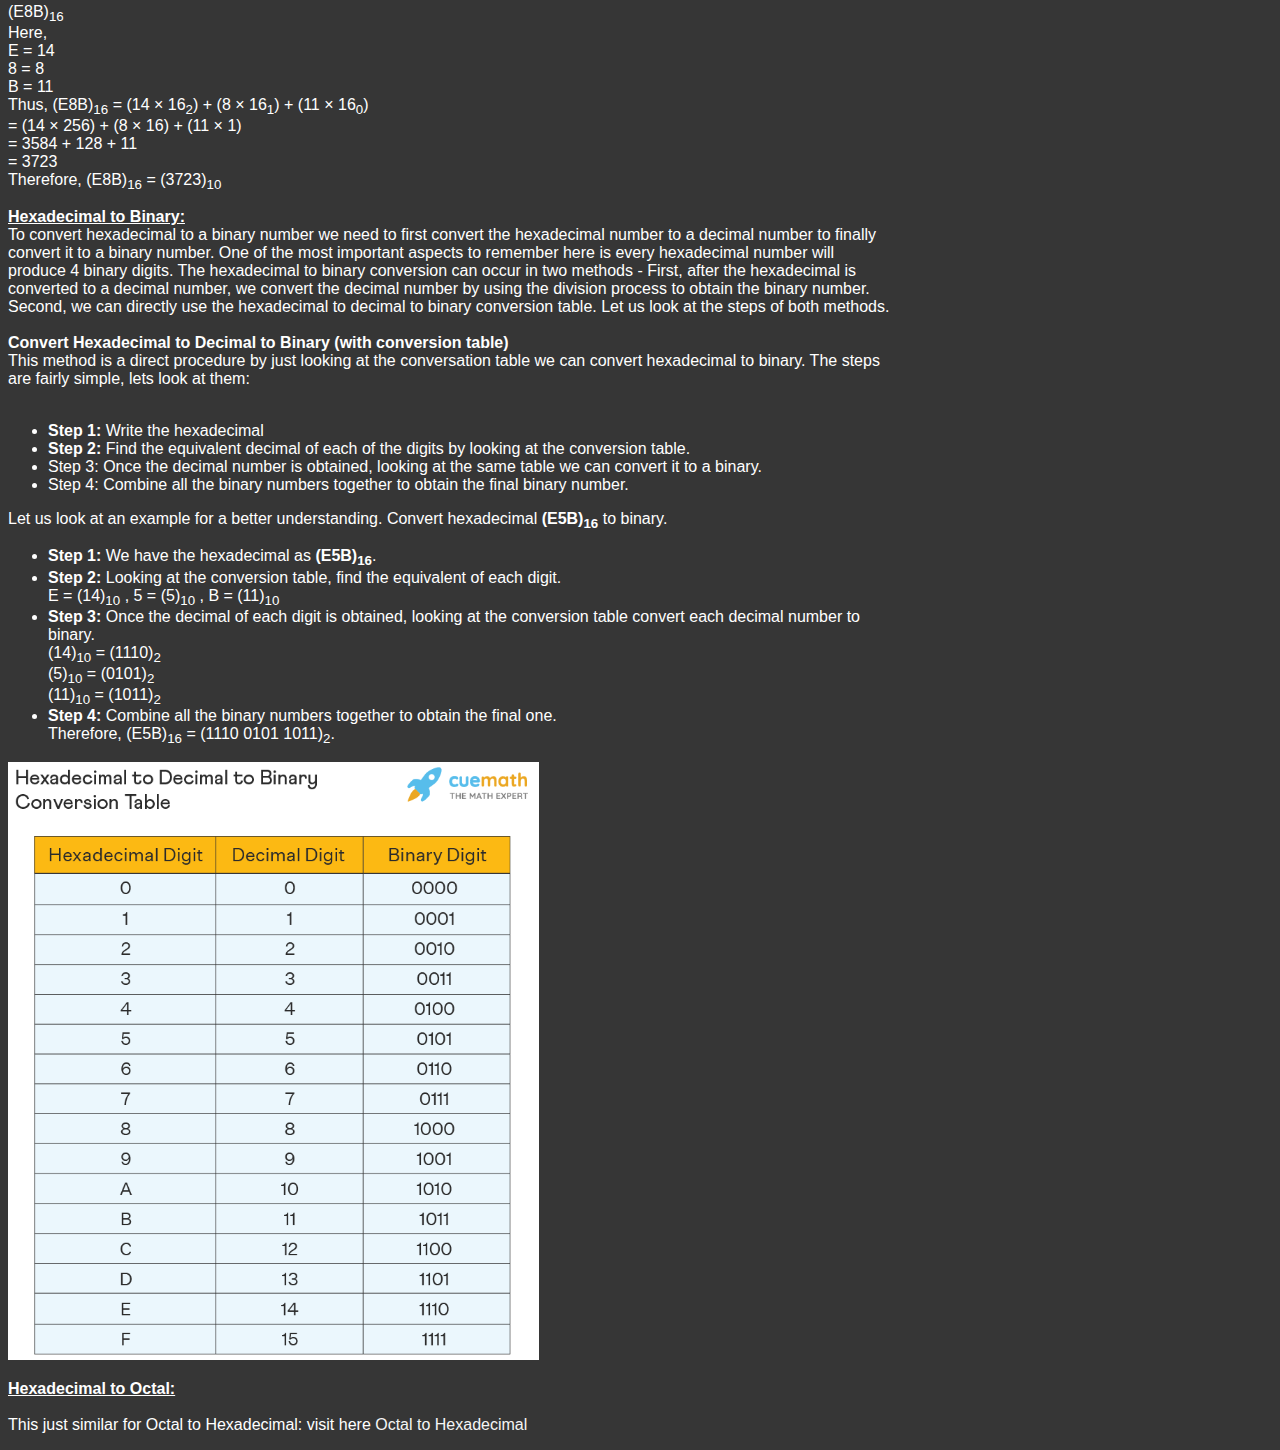
<file: pages/p3numconv.html>
<!DOCTYPE html>

<html>
    <head>
        <link rel='stylesheet' href="./../style.css">
        <title>Buday - Technique in number conversion</title>
        <style>
            .contento
            {
                word-wrap: break-word;
                width: 70%;
            }
        </style>
    </head>
    <body>
        <h1>Technique in number conversion</h1>
        <br>
        <ol><font style="font-weight: bold;">Jump to:</font>
            <li><a href="#html_dec_to_bin_1">Decimal to Binary</a></li>
            <li><a href="#html_dec_to_oct_1">Decimal to Binary to Octal</a></li>
            <li><a href="#html_dec_to_oct_2">Decimal to Octal</a></li>
            <li><a href="#html_dec_to_hex">Decimal to Hexadecimal</a></li>
            <li><a href="#html_bin_to_dec">Binary to Decimal</a></li>
            <li><a href="#html_bin_to_oct">Binary to Octal</a></li>
            <li><a href="#html_bin_to_hex">Binary to Hexadecimal</a></li>
            <li><a href="#html_oct_to_dec">Octal to Decimal</a></li>
            <li><a href="#html_oct_to_bin">Octal to Binary</a></li>
            <li><a href="#html_oct_to_hex">Octal to Hexadecimal</a></li>
            <li><a href="#html_hex_to_dec">Hexadecimal to Decimal</a></li>
            <li><a href="#html_hex_to_bin">Hexadecimal to Binary</a></li>
            <li><a href="#html_hex_to_oct">Hexadecimal to Octal</a></li>
            <!-- <li><a href="#finaldo">Progress</a></li> -->
        </ol>
        <br>
        
        
        <br>
        <h4>Decimal:</h4>

        <!-- Reference: https://www.cuemath.com/numbers/decimal-to-binary/ -->
        <div class="contento">
            <p id="html_dec_to_bin_1"><font style="text-decoration: underline;font-weight: bold;">Decimal to binary:</font><br>
                - To convert numbers from decimal to binary, the given decimal number is divided
                repeatedly by 2 and the remainders are noted down till we get 0 as the final quotient.
                The following steps is considered as the decimal to binary formula that shows the 
                procedure of conversion.
                <ol>
                    <li>Divide the given decimal number by 2 and note down the remainder.</li>
                    <li>Now, divide the obtained quotient by 2, and note the remainder again.</li>
                    <li>Repeat the above steps until you get 0 as the quotient.</li>
                    <li>Now, write the remainders in such a way that the last remainder is written first,<br>
                        followed by the rest in the reverse order.</li>
                    <li>This can also be understood in another way which states that the Least Significant<br>
                        Bit (LSB) of the binary number is at the top and the Most Significant Bit (MSB) is at<br>
                        the bottom. This number is the binary value of the given decimal number.</li>
                </ol>
                Lets understand this with example.<br><br>
                <strong>Example: </strong>Convert the decimal number 13<sub>10</sub> to binary.<br><br>
                <strong>Solution: </strong>We will start dividing the given number <strong>(13)</strong> repeatedly by <strong>2</strong> until we get the quotient<br>
                    as <strong>0</strong> We will note the remainders in order.<br><br>
                <img src="./../images/dec-to-bin.png" style="background-color: white;" width="70%" height="70%">
                <br><br>
                <table border="2" style="background-color: rgb(54,54,54);color: white;text-align: center;">
                    <tr>
                        <td><strong>Division by 2</strong></td>
                        <td><strong>Quotient</strong></td>
                        <td><strong>Remainder</strong></td>
                    </tr>
                    <tr>
                        <td>13 / 2</td>
                        <td>6</td>
                        <td>1 (LSB)</td>
                    </tr>
                    <tr>
                        <td>6 / 2</td>
                        <td>3</td>
                        <td>0</td>
                    </tr>
                    <tr>
                        <td>3 / 2</td>
                        <td>1</td>
                        <td>1</td>
                    </tr>
                    <tr>
                        <td>1 / 2</td>
                        <td>0</td>
                        <td>1 (MSB)</td>
                    </tr>
                </table>
                After noting the remainders, we will write them in such a way that the <strong>Most Significant Bit (MSB)</strong> 
                of the binary number is written first, followed by the rest. Therefore, the binary equivalent for the 
                given decimal number <strong>13<sub>10</sub></strong> is <strong>1101<sub>2</sub></strong>. 
                This means that <strong>13<sub>10</sub> = 1101<sub>2</sub></strong>.
            </p>
        
        
            <!-- Reference: https://www.cuemath.com/numbers/decimal-to-octal/ -->
            <p id="html_dec_to_oct_1"><br><font style="text-decoration: underline;font-weight: bold;">Decimal to Binary to octal:</font><br>
                To convert decimal to octal number, there are two methods of conversions. The first method 
                is to convert the decimal number to another number system i.e. binary or hexadecimal and finally 
                convert it to octal. The second method is the direct method where we convert decimal to octal 
                directly. Let see both the methods:<br>
                <ol>
                    <li>First, we convert the decimal number <strong>(45)<sub>10</sub></strong> to a binary number. We divide <strong>45</strong> by the binary base number <stong>i.e. 2</stong> until we obtain the quotient as <stong>1</stong>.</li>
                    <img src="./../images/dec-to-oct-s1.png" height="50%" width="50%" style="background-color: white;">
                    <p>Therefore, the decimal number <strong>(45)<sub>10</sub></strong> = <strong>(101101)<sub>2</sub></strong>.</p>
                
                    <li>Once we have obtained the binary number, we can convert this number to an octal number by using the binary to the octal conversion table.</li>
                    <img src="./../images/dec-to-oct-s2.png" height="50%" width="50%" style="background-color: white;">
                    <br><br>
                    With the help of the above table, we first write the number into its 3-bit binary number as a zero needs to be added before digits to form the
                     3-bit binary number. Hence, the 3-bit binary number is 101 and 101. Looking at the same table above we can convert these binary numbers to their
                      octal numbers to derive the final number. Hence, the numbers are 5 and 5.
                    <br>Therefore, <strong>(101101)<sub>2</sub> = (55)<sub>8</sub></strong>.
                    <br><br>
                    <li>Once we have obtained the octal number, the conversion from decimal to octal can be written as: 
                        <strong>(45)<sub>10</sub> = (55)<sub>8</sub></strong></li>
                    <br>
                </ol>
                <font id="html_dec_to_oct_2" style="text-decoration: underline;font-weight: bold;">Decimal to octal:</font><br>
                In this method, a decimal number can be converted to a binary number by dividing the 
                given number by 2 until we obtain a quotient as 1. The numbers are written from downwards to upwards. 
                Once the binary number is obtained, we convert that into an octal number. Let us understand this using an 
                example. Convert the decimal number <strong>(45)<sub>10</sub></strong> to an octal number
                <ol>
                    <li>Check if the decimal number is less than 8. If yes, the octal number is the same. If no, then proceed forward. In this case, 350 is more than 8 so let's go to step 2.</li>
                    <br>
                    <li>Divide 350 by 8 (octal base number). Note down the quotient and the remainder in the quotient-remainder form. Repeat this process (dividing the quotient again by 8) until we get the quotient to be less than 8.</li>
                    <img src="./../images/dec-to-oct-s3.png" style="background-color:white" height="50%" width="50%"><br><br>
                    <li>Once we obtain the quotient to be less than 8 we stop dividing to derive at the octal number. The octal number is considered by reading all the remainders and the last quotient from bottom to top.</li>
                    <img src="./../images/dec-to-oct-s4.png" style="background-color: white;" height="50%" width="50%"><br>
                    Therefore, <strong>(350)<sub>10</sub> = (536)<sub>8</sub></strong>.
                </ol>
            </p>
            <!-- Reference: https://www.cuemath.com/numbers/decimal-to-hexadecimal/ -->
            <p><font id="html_dec_to_hex" style="text-decoration: underline;font-weight: bold;">Decimal to Hexadecimal:</font><br>
                In order to convert decimal to hexadecimal, we need to do some basic mathematical calculations using the following steps.<br>
                <ul>
                    <li><strong>Step 1: </strong>Divide the given decimal number system value by 16 and note the remainder.</li><br>
                    <li><strong>Step 2: </strong>Divide the quotient by 16. Repeat this until you get a quotient equal to zero.</li><br>
                    <li><strong>Step 3: </strong>Use the characters A, B, C, D, E, F in place of 10, 11, 12, 13, 14, 15 in the remainders respectively, wherever needed.</li><br>
                    <li><strong>Step 4: </strong>Follow the reverse order pattern to arrange all the values of the remainder.</li><br>
                </ul>
                The Decimal to hexadecimal conversion formula of given numbers can be expressed as,<br><br>
                <strong>P<sub>10</sub> = Q<sub>16</sub></strong><br>
                where <strong>P</strong> is a <font style="text-decoration: underline;">decimal number</font> and <strong>Q</strong> is a <font style="text-decoration: underline;">hexadecimal number</font>.
                <br><br>Let us understand how to convert a decimal number to a hexadecimal number with the help of the following example.
                <br><br><strong>Example:</strong> Convert <font style="text-decoration: underline;font-weight: bold;">5386</font> to a <font style="text-decoration:underline;font-weight: bold;">hexadecimal number</font>.<br><br>
                <img src="./../images/dec-to-hex-s1.png" style="background-color: white;" height="50%" width="50%"><br>
                <br><strong>Solution: </strong>We will use the following steps to convert 5386 to hexadecimal.<br>
                <ul>
                    <li>Step 1: Divide 5386 by 16 to get 336 as the quotient and note the remainder 10.</li><br>
                    <li>Step 2: Divide the quotient 336 obtained from the previous step by 16 to get 21 as the next quotient and note the remainder 0.</li><br>
                    <li>Step 3: Divide the quotient 21 by 16 to get 1 as the new quotient and note the remainder 5.</li><br>
                    <li>Step 4: Divide the quotient 1 by 16 to get 0 as the new quotient and note the remainder 1. Since we get 0 as the quotient, we stop here.</li>
                    <li>Step 5: Now, reverse the remainders and note the combined number that it forms. We need to keep in mind that 10 is written as A in the hexadecimal number system.</li>
                    <li>Step 6: After writing the remainders in the reverse order we get, 150A. Therefore, 5386 is expressed as 150A in the hexadecimal number system. This can be written as 
                        <strong>(5386)<sub>10</sub></strong> is equal to <strong>(150A)<sub>16</sub></strong>.</li>
                </ul>
            </p>
            <h4>Binary</h4>

            <!-- Reference: https://www.cuemath.com/numbers/binary-to-decimal/ -->
            <p id="html_bin_to_dec"><font style="text-decoration: underline;font-weight: bold;">Binary to Decimal:</font><br>
                The positional notation method is one in which the value of a digit in a number is determined by a weight based on its position. This is
                 achieved by multiplying each digit by the base <strong>(2)</strong> raised to the respective power depending upon the position of that digit in the number.
                  The sum of all these values obtained for each digit gives the equivalent value of the given binary number in the decimal system. Let us understand
                   this with the help of examples.
                   <br<br>
                   <strong>Example: </strong>Convert the binary number <strong>101101<sub>2</sub></strong> to a decimal number.<br><br>
                    <strong>Solution: </strong>Observe the following steps to understand the binary to decimal conversion. In any binary number, the rightmost digit is called the 
                    <font style='text-decoration: underline;font-weight: bold;'>'Least Significant Bit' (LSB)</font> and the left-most digit is called the 
                    <font style='text-decoration: underline;font-weight: bold;'>'Most Significant Bit' (MSB)'</font>. For a binary number with <strong>'n'</strong> digits, the least<br><br>
                    significant bit has a weight of <strong>2<sup>0</sup></strong> and the most significant bit has a weight of <strong>2n-1</strong>.
                    <ul>
                        <li><strong>Step 1:</strong> List out the <font style="text-decoration:underline">powers of 2</font> for all the digits starting from the rightmost position. The first power would be <strong>2<sup>0</sup></strong> and as we move on it will be <strong>2<sup>1</sup>, 2<sup>2</sup>, 2<sup>3</sup>, 2<sup>4</sup>, 2<sup>5</sup>,</strong>
                            ... In the given example, there are 6 digits, therefore, starting from the rightmost digit, the weight of each position from the right is <strong>2<sup>0</sup>, 2<sup>1</sup>, 2<sup>2</sup>, 2<sup>3</sup>, 2<sup>4</sup>, 2<sup>5</sup>,</strong>.</li>
                            <br><br><img src='./../images/bin-to-dec-s1.png' style="background-color:white" height="60%" width="60%"><br><br>
                        <li><strong>Step 2: </strong>Now multiply each digit in the binary number starting from the right with its respective weight based on its position and evaluate the product. Observe the figure shown below to relate to the step. Finally, sum up all the products obtained for all the digits in the binary number.</li><br><br>
                        <img src="./../images/bin-to-dec-s2.png" style="background-color: white" height="60%" width="60%"><br><br>
                        <li><strong>Step 3: </strong>Now, express the binary number as a decimal number: <strong>101101<sub>2</sub> = 45<sub>10</sub></strong></li>


                        </ul>
            </p>
            
            <!-- Reference: https://www.cuemath.com/numbers/binary-to-octal-conversion/ -->
            <p id="html_bin_to_oct"><font style="text-decoration: underline;font-weight: bold;">Binary to Octal:</font><br>
                Since binary numbers are used in computers in the form of bits or bytes and octal numbers are used in electronics, direct
                 conversion from binary to octal is not a method. There are two kinds of methods that are used in the binary to octal conversion.
                 
                <br><br>
                <strong>Binary to Octal by grouping</strong><br>
                Here are the steps that need to be followed for this method.<br>
                <ul>
                    <li><strong>Step 1: </strong>Identify the binary number i.e. the digits should be either 0 or 1 with base 2.</li>
                    <li><strong>Step 2: </strong>Group all the 0 to 1 in a set of three starting from the right side.</li>
                    <li><strong>Step 3: </strong>Add 0's to the left if it does not form a group of three. Each group must have three digits.</li>
                    <li><strong>Step 4: </strong>Look at the binary to octal conversion table to get the accurate numbers.</li>
                    <li><strong>Step 5: </strong>Once obtained, that number is the octal number.</li>
                </ul>
                <img src="./../images/bin-to-oct-s1.png" style="background-color: white;" height="60%" width="60%"><br><br>
                <strong>For example: </strong>Convert the binary number <strong>(01110101)<sub>2</sub></strong> to an octal number.<br><br>
                <strong>Solution: </strong>Using the grouping method, set the binary number into three numbers in each group.<br><br>
                <strong>(01110101)<sub>2</sub> = 001 110 101 = 1 6 5 </strong><br><br>
                <strong>(01110101)<sub>2</sub> = (165)<sub>8</sub></strong>
            </p>
            <p id="html_bin_to_hex"><font style="text-decoration: underline;font-weight: bold;">Binary to Hexadecimal:</font><br>
                To convert binary to hexadecimal numbers, we need to use both the base numbers i.e 2 for binary and 16 for hexadecimal. The 
                conversion process happens in two methods, the first method is by using the binary to hexadecimal conversion table where 1 
                hexadecimal number is equivalent to 4 binary numbers. The second method is by converting the hexadecimal number to a decimal
                 number then convert it to a binary. Let us see both the methods in detail.<br><br>
                 <strong>Binary to Hexadecimal (With Conversion Table)</strong><br>
                 One of the simplest and easiest methods to convert from binary to hexadecimal is by using the conversion table. Since binary 
                 numbers only have 0 and 1 that are called bits and hexadecimal numbers are also positional number system, every 4 bits or 
                 numbers is equivalent to 1 hexadecimal number that includes the alphabets A - F as well. The conversion table is as follows:<br><br>
                 <img src="./../images/bin-to-hex-s1.png" style="background-color: white;" height="60%" width="60%"><br><br>
                 Let us look at an example for a better understanding.<br>
                 For example: Convert <strong>(00110110101)<sub>2</sub></strong> to Hexadecimal.<br><br>
                 We first group the numbers in a set of 4. Since every 4 digit in binary becomes one 1 digit in hexadecimal. Add zeros to
                  the left of the last digit if there aren't enough digits to make a set of four:<br><br>
                  <strong>0001 1011 0101</strong><br><br>
                  By looking at the conversion table, we can find the equivalent hexadecimal number.<br><br>
                  <strong>0001 = 1 , 1011 = B , 0101 = 5</strong><br><br>
                  We arrange the numbers together to get the final number.<br><br>
                  Therefore, <strong>(00110110101)<sub>2</sub> = (1B5)<sub>16</sub></strong>.<br><br>
            </p>
            <h4>Octal</h4>
            <p id="html_oct_to_dec"><font style="text-decoration: underline;font-weight: bold;">Octal to Decimal:</font><br>
                As with any other conversion in the number system, octal to decimal conversion is also done by using its base number. To convert
                 octal to decimal, we need to multiply the octal digits with the power of 8 starting from the right-hand side and gradually decreasing 
                 to zero to sum up, all the products. Here are the steps to convert a number from octal to decimal:<br>
                 <ul>
                    <li><strong>Step 1: </strong>Since an octal number only uses digits from 0 to 7, we first arrange the octal number with the power of 8.</li>
                    <li><strong>Step 2: </strong>We evaluate all the power of 8 values such as 80 is 1, 81 is 8, etc., and write down the value of each octal number.</li>
                    <li><strong>Step 3: </strong>Once the value is obtained, we multiply each number.</li>
                    <li><strong>Step 4: </strong>Final step is to add the product of all the numbers to obtain the decimal number.</li>
                </ul>
                Let us look at an example, convert <strong>(140)<sub>8</sub></strong> into a decimal number.
            
            </p>
            <!-- Reference: https://www.cuemath.com/numbers/octal-to-binary/ -->
            <p id="html_oct_to_bin"><font style="text-decoration: underline;font-weight: bold;">Octal to Binary:</font><br>
                Observe the octal to binary table given below which will help you to convert octal numbers to binary numbers. 
                The octal to binary table shows the equivalent number of each octal digit to binary, for example, <strong>0</strong> in octal is 
                equivalent to <strong>000</strong> in binary, <strong>1</strong> in octal is equivalent to <strong>001</strong> in binary, 
                <strong>2<sub>8</sub></strong> is the same as <strong>010<sub>2</sub></strong>, and so on.<br><br>
                <img src="./../images/oct-to-bin-s1.png" style="background-color: white;" height="70%" width="70%"><br>
                Theres was an easier and less complicated one, is to directly convert a number from octal to binary by referring
                 to the octal to binary table given above. In this method, we convert every digit of the given octal number to its 
                 binary equivalent by referring to the above chart. For example, using this method we can directly write <strong>3<sub>8</sub></strong> as <strong>011<sub>2</sub></strong>,
                  <strong>5<sub>8</sub></strong> as <strong>101<sub>2</sub></strong>, etc.<br><br>
                  Let us convert the same number <strong>58<sub>8</sub></strong> from octal to binary using the direct method. There are two digits in this number, <strong>5</strong> and <strong>6</strong>. Referring to the above octal to binary chart:
                    <br><br><Strong>5<sub>8</sub> → 101<sub>2</sub> <br>68 → 1102</Strong><br><br>
                    By combining these two, we will get, <strong>56<sub>8</sub> = 101110<sub>2</sub></strong>. Observe the image given below for your reference.<br>
                    <img src="./../images/oct-to-bin-s2.png" style="background-color:white" height="60%" width="60%"><br>
            </p>
            <!-- Reference: https://www.log2base2.com/number-system/how-to-convert-octal-to-hexadecimal-with-example.html -->
            <p id="html_oct_to_hex"><font style="text-decoration: underline;font-weight: bold;">Octal to Hexadecimal:</font><br>
                Using the below two methods, we can convert the octal number system into the hexadecimal number system.
                <ol>
                    <li>Convert the octal number into binary and then convert the binary into hexadecimal.</li>
                    <li>Convert the octal number into decimal and then convert the decimal into hexadecimal.</li>
                </ol>
                Let's convert the octal number into the hexadecimal number system.<br><br>
                Let's convert <strong>(56)<sub>8</sub></strong> into hexadecimal<br>
                <ol>
                    <li>Convert <strong>(56)<sub>8</sub></strong> into Binary</li>
                    In order to convert the octal number into binary, we need to express every octal value using 3 binary bits.<br>
                    Binary equivalent of <strong>5</strong> is <strong>(101)<sub>2</sub></strong>.<br>
                    Binary equivalent of <strong>6</strong> is <strong>(110)<sub>2</sub></strong>.<br>
                    <strong>(56)<sub>8</sub></strong><br>
                    <strong>= (101) (110)</strong><br>
                    <strong>= (101 110)<sub>2</sub></strong><br><br>
                    <li>Convert <strong>(101110)<sub>2</sub></strong> into Hexadecimal</li>
                    In order to convert the binary number into hexadecimal, we need to group every 4 binary bits and calculate the value<font>[From left to right]</font>.<br>
                    <strong>(101110)<sub>2</sub></strong> in hexadecimal<br>
                    <strong>= (101110)<sub>2</sub><br>
                            = (10) (1110) , grouping by 4<br>
                            = (2)(14)<br>
                            = (2E)<sub>16</sub></strong><br><br>
                            <strong>14</strong> equivalent in hexadecimal is <strong>E</strong>.

                            This method is relatively easy compared to the below method.<br>
                        </ol>
            </p>
            <br><h4>Hexadecimal</h4>
            
            <!-- Reference: https://byjus.com/maths/hex-to-decimal/ -->
            <p id="html_hex_to_dec"><font style="text-decoration: underline;font-weight: bold;">Hexadecimal to Decimal:</font><br>
                As we know, number systems can be converted from one base to another. 
                Thus, we can convert hexadecimal numbers to decimal easily. This number system conversion can be done as explained in the example given below:<br>
                <br><strong>Example:</strong><br>
                Convert 7CF (hex) to decimal.<br><br>
                <strong>Solution:</strong><br>
                Given hexadecimal number is 7CF.<br>
                In hexadecimal system,<br>
                7 = 7<br>C = 12<br>F = 15<br><br>
                To convert this into a decimal number system, multiply each digit with the powers of 16 starting from units place of the number.<br>
                7CF = (7 × 16<sup>2</sup>) + (12 × 16<sup>1</sup>) + (15 × 16<sup>0</sup>)<br>
                = (7 × 256) + (12 × 16) + (15 × 1)<br>
                = 1792 + 192 + 15<br>
                = 1999<br><br>
                From this, the rule can be defined for the conversion from hex numbers to decimal numbers.
                <br>Suppose below is the hex number with n digits: dn<sub>-1</sub> … d<sub>3</sub> d<sub>2</sub> d<sub>1</sub> d<sub>0</sub><br>
                Multiply each digit of the hex number with its corresponding powers of 16 and add them such as:<br>
                d<sub>n-1</sub> × 16<sub>n-1</sub> + … + d<sub>3</sub> × 16<sup>3</sup> + d<sub>2</sub> × 16<sup>2</sup> + d<sub>1</sub> × 16<sup>1</sup> + d<sub>0</sub> × 16<sup>0</sup><br>
                Thus, the resultant number will be taken as base 10 or decimal number system.<br>
                <table border="2px">
                    <tr>
                        <td>d<sub>n-1</sub> … d<sub>3</sub> d<sub>2</sub> d<sub>1</sub> d<sub>0</sub> (hex) = d<sub>n-1</sub> × 16<sup>n-1</sup> + … + d<sub>3</sub> × 16<sup>3</sup> + d<sub>2</sub> × 16<sup>2</sup> + d<sub>1</sub> × 16<sup>1</sup> + d<sub>0</sub> × 16<sup>0</sup> (decimal)</td>
                    </tr>
                </table><br>
                <font style="font-size:20px">Hex to Decimal Table</font>
                <table border="2px">
                    <tr>
                        <td style="font-weight:bold;">Hexadecimal</td>
                        <td>0</td><td>1</td><td>2</td><td>3</td><td>4</td><td>5</td><td>6</td><td>7</td>
                        <td>8</td><td>9</td><td>A</td><td>B</td><td>C</td><td>D</td><td>E</td><td>F</td>
                    </tr>
                    <tr>
                        <td style="font-weight:bold;">Decimal</td>
                        <td>0</td><td>1</td><td>2</td><td>3</td><td>4</td><td>5</td><td>6</td><td>7</td>
                        <td>8</td><td>9</td><td>10</td><td>11</td><td>12</td><td>13</td><td>14</td><td>15</td>
                    </tr>
                </table>
                <br>This table will help in representing the digits and letters individually in the large numbers in base 16 system as explained above.<br><br>
                <strong>Solved Examples</strong><br>
                Let us have a look at the examples of conversion of numbers from hexadecimal<em>(base 16)</em> to the <em>base 10</em> number system, with detailed explanations.<br>
                <strong>Example 1:</strong><br><br>
                Convert (1DA6)16 to decimal.<br><br>
                <strong>Solution:</strong><br>
                    (1DA6)16<br>
                    Here: 1 = 1, D = 13, A = 10, 6 = 6<br>
                    Thus,<br>
                    (1DA6)16 = (1 × 16<sup>3</sup>) + (13 × 16<sup>2</sup>) + (10 × 16<sup>1</sup>) + (6 × 16<sup>0</sup>)<br>
                    = (1 × 4096) + (13 × 256) + (10 × 16) + (6 × 1)<br>
                    = 4096 + 3328 + 160 + 6<br>
                    = 7590<br>
                    Therefore, (1DA6)<sub>16</sub> = (7590)<sub>10</sub><br><br>
                <strong>Example 2:</strong><br><br>
                    Convert (E8B)<sub>16</sub> to decimal system.<br><br>
                <strong>Solution:</strong><br>
                    (E8B)<sub>16</sub><br>
                    Here,<br>
                    E = 14<br>
                    8 = 8<br>
                    B = 11<br>
                    Thus, (E8B)<sub>16</sub> = (14 × 16<sub>2</sub>) + (8 × 16<sub>1</sub>) + (11 × 16<sub>0</sub>)<br>
                    = (14 × 256) + (8 × 16) + (11 × 1)<br>
                    = 3584 + 128 + 11<br>
                    = 3723<br>
                    Therefore, (E8B)<sub>16</sub> = (3723)<sub>10</sub><br>



            </p>
            <p>
            <p id="html_hex_to_bin"><font style="text-decoration: underline;font-weight: bold;">Hexadecimal to Binary:</font><br>
                To convert hexadecimal to a binary number we need to first convert the hexadecimal number to a decimal number to finally convert 
                it to a binary number. One of the most important aspects to remember here is every hexadecimal number will produce 4 binary digits.
                 The hexadecimal to binary conversion can occur in two methods - First, after the hexadecimal is converted to a decimal number, we 
                 convert the decimal number by using the division process to obtain the binary number. Second, we can directly use the hexadecimal to
                  decimal to binary conversion table. Let us look at the steps of both methods.<br>
                  <br><font style="font-weight:bold;">Convert Hexadecimal to Decimal to Binary (with conversion table)</font><br>
            This method is a direct procedure by just looking at the conversation table we can convert hexadecimal to binary. The steps are fairly simple, lets look at them:<br><br>
                <ul>
                    <li><strong>Step 1: </strong>Write the hexadecimal</li>
                    <li><strong>Step 2: </strong>Find the equivalent decimal of each of the digits by looking at the conversion table.</li>
                    <li>Step 3: Once the decimal number is obtained, looking at the same table we can convert it to a binary.</li>
                    <li>Step 4: Combine all the binary numbers together to obtain the final binary number.</li>
                </ul>
                Let us look at an example for a better understanding. Convert hexadecimal <strong>(E5B)<sub>16</sub></strong> to binary.<br>
                <ul>
                    <li><strong>Step 1: </strong>We have the hexadecimal as <strong>(E5B)<sub>16</sub></strong>.</li>
                    <li><strong>Step 2: </strong>Looking at the conversion table, find the equivalent of each digit.</li>
                    E = (14)<sub>10</sub> , 5 = (5)<sub>10</sub> , B = (11)<sub>10</sub>
                    <li><strong>Step 3: </strong>Once the decimal of each digit is obtained, looking at the conversion table convert each decimal number to binary.</li>
                    (14)<sub>10</sub> = (1110)<sub>2</sub><br>(5)<sub>10</sub> = (0101)<sub>2</sub><br>(11)<sub>10</sub> = (1011)<sub>2</sub><br>
                    <li><strong>Step 4: </strong>Combine all the binary numbers together to obtain the final one.</li>
                    Therefore, (E5B)<sub>16</sub> = (1110 0101 1011)<sub>2</sub>.
                </ul>
                <img src="./../images/hex_to_bin_s1.png" style="background-color:white" height="60%" width="60%"><br>
            <p id="html_hex_to_oct"><font style="text-decoration: underline;font-weight: bold;">Hexadecimal to Octal:</font><br><br>
                This just similar for Octal to Hexadecimal: visit here <a href="#html_oct_to_hex">Octal to Hexadecimal</a>
            </p>
            </p>
                <p id="finaldo">
                

                

            </p>
        </div>
        
    </body>
</html>
</file>
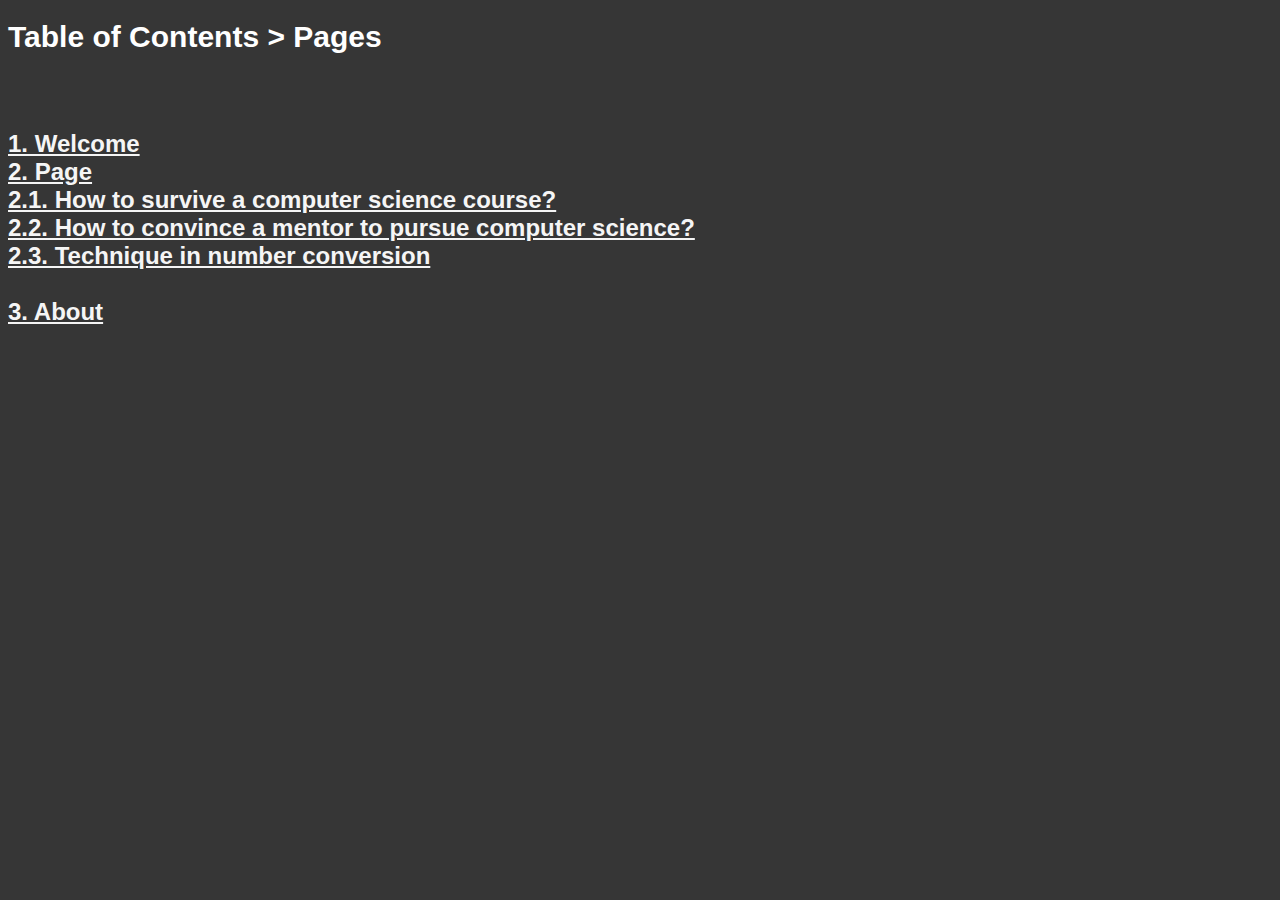
<file: pages/pindex.html>
<!DOCTYPE html>

<html>
    <head>
        <link rel="stylesheet" href="./../style.css">
        <title>Buday - Page Index</title>
    </head>
    <body>
        <h1>Table of Contents > Pages</h1>
        <br><br> <!-- Skip -->
        <h2>
            <a href='./welcome.html' target='main' style="text-decoration: underline;">1. Welcome</a>
            <br><a href="./pindex.html" target="main" style="text-decoration: underline;">2. Page</a>
            <br><a href='./p1survive.html' target='main' style="text-decoration: underline;">2.1. How to survive a computer science course?</a>
            <br><a href="./p2convince.html" target="main" style="text-decoration: underline;">2.2. How to convince a mentor to pursue computer science?</a>
            <br><a href="./p3numconv.html" target="main" style="text-decoration: underline;">2.3. Technique in number conversion</a>
            <br><br>
            <a href="./about.html" target="main" style="text-decoration: underline;">3. About</a>
        </h2>
    </body>
</html>
</file>
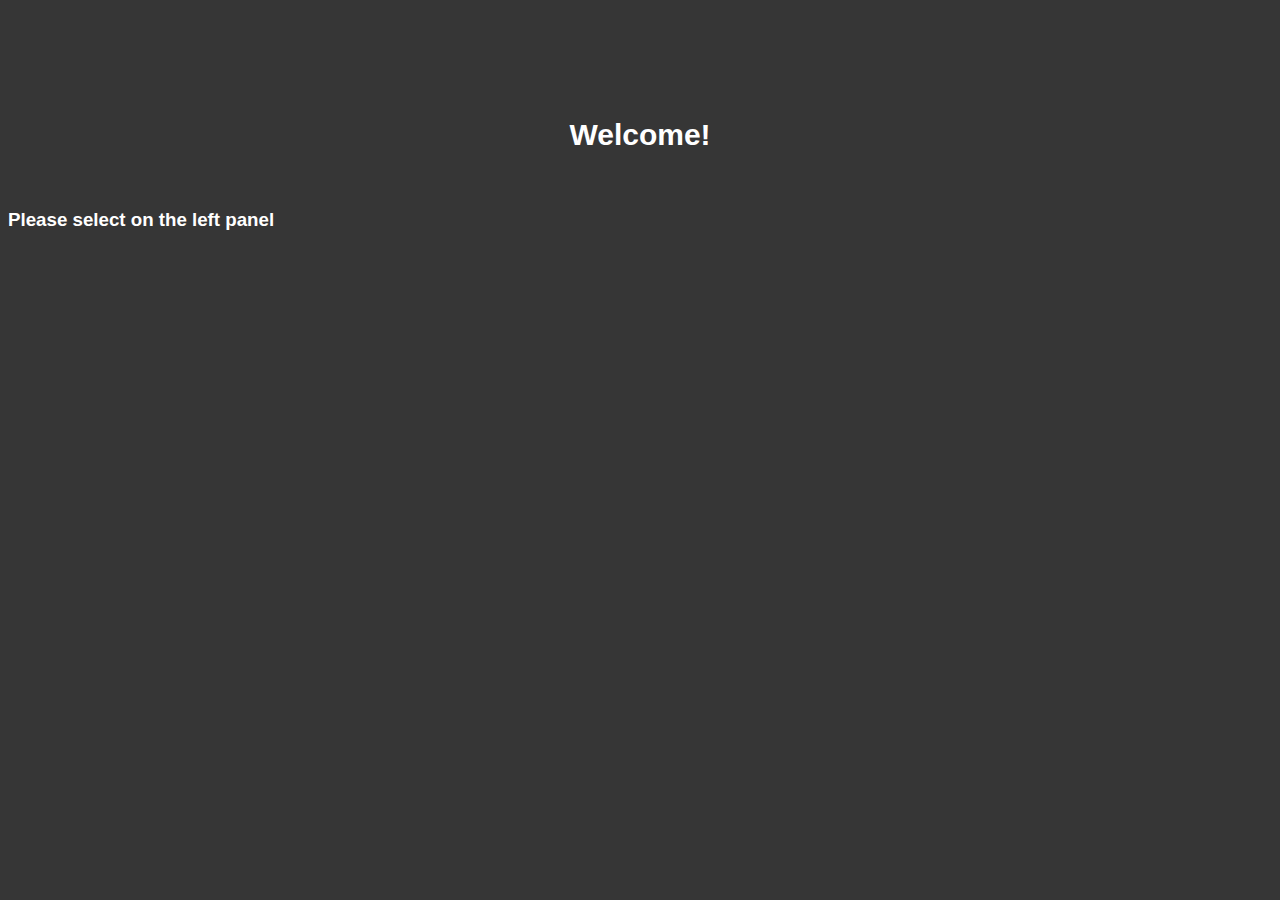
<file: pages/welcome.html>
<!DOCTYPE html>

<html>
    <head>
        <link rel="stylesheet" href="./../style.css">
        <title>Buday - Welcome</title>
    </head>
    <body>
        <br><br><br><br><br><h1 style="text-align: center;">Welcome!</h1>
        <br><h3>Please select on the left panel</h3>
    </body>
</html>
</file>
<file: style.css>
body
{
    background-color: rgb(54, 54, 54);
    text-align: left;
    color: white;
    font-family: Arial, Helvetica, sans-serif;
}

a:link
{
    color:whitesmoke;
    text-decoration: none;
}

a:visited
{
    color:whitesmoke;
    text-decoration: none;
}

a:hover
{
    color: whitesmoke;
    text-decoration: none;
}

a:active
{
    color:whitesmoke;
    text-decoration: none;
}

em
{
    color: whitesmoke;
    font-family:'Times New Roman', Times, serif;
}

h1
{
    font-family: Arial, Helvetica, sans-serif;
    font-size: 30px;
}

h2
{
    font-family: Arial, Helvetica, sans-serif;
}

p
{
    font-family: Arial, Helvetica, sans-serif;
}

h4
{
    font-size: 20px;
}

table
{
    border: 2px;
    text-align: center;
}
</file>
